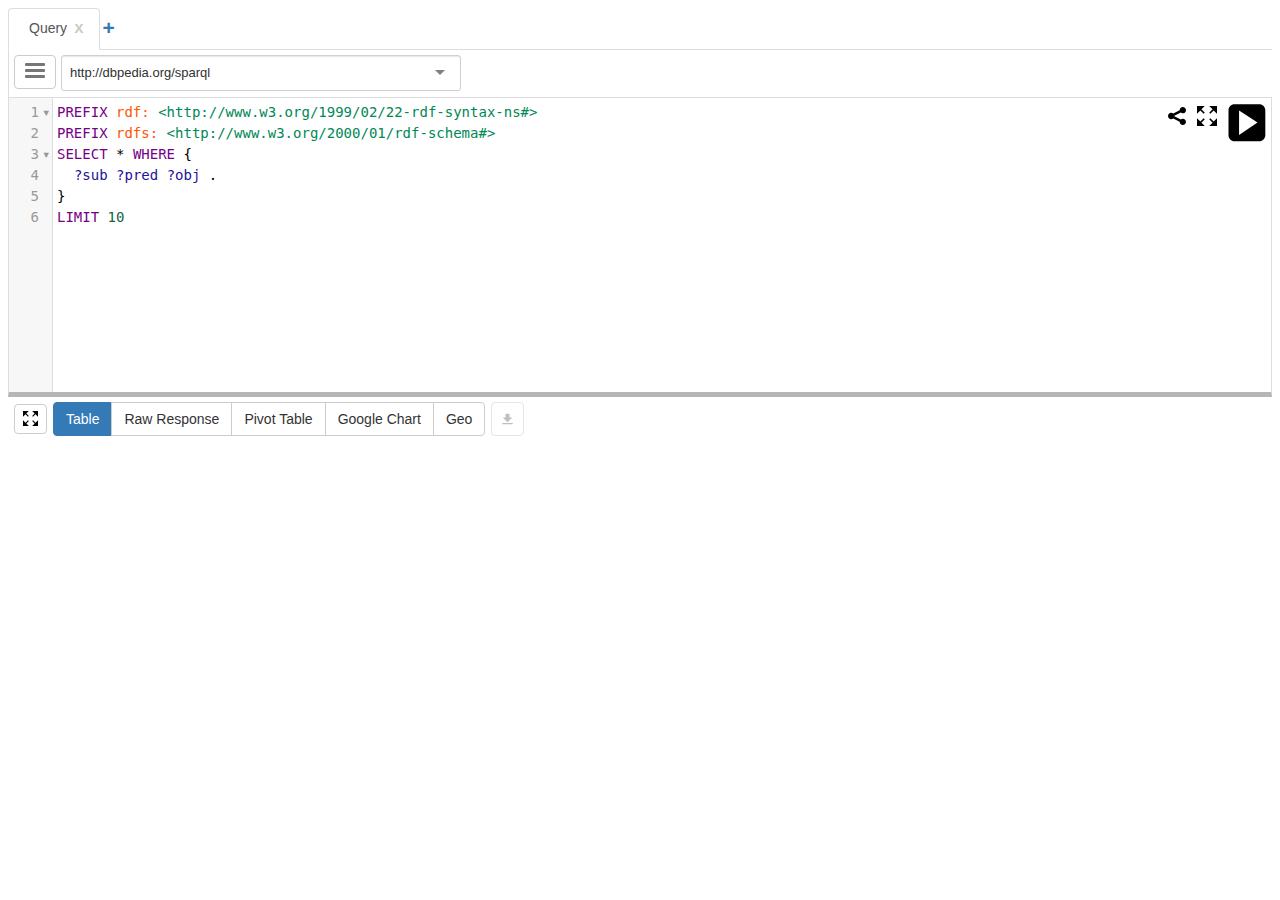
<file: webapp/yasgui/index.html>
<!DOCTYPE html>
<html lang="en">
	<head>
		<meta charset="utf-8">
		<meta http-equiv="X-UA-Compatible" content="IE=edge">
		<meta name="viewport" content="width=device-width, initial-scale=1">
		<title>YASGUI</title>
		<link href='lib/yasgui.min.css' rel='stylesheet' type='text/css'/>
		<style>
/** uncomment this if you'd like to hide the endpoint selector
  .yasgui .endpointText {display:none !important;}
 **/
		</style>
	</head>
	<body>
		<div id='yasgui'></div>
		<script src='lib/yasgui.bundled.min.js'></script>
		<script type="text/javascript">
var yasgui = YASGUI(document.getElementById("yasgui"), {
	//Uncomment below to change the default endpoint
	//Note: If you've already opened the YASGUI page before, you should first clear your
	//local-storage cache before you will see the changes taking effect 
	//yasqe:{sparql:{endpoint:'bla'}}
});
		</script>
	</body>
</html>
</file>
<file: webapp/yasgui/lib/yasgui.min.css>
@charset "UTF-8";.yasgui{position:relative/*! normalize.css v3.0.3 | MIT License | github.com/necolas/normalize.css *//*! Source: https://github.com/h5bp/html5-boilerplate/blob/master/src/css/main.css *//*!
 * jQuery UI Resizable 1.10.4
 * http://jqueryui.com
 *
 * Copyright 2014 jQuery Foundation and other contributors
 * Released under the MIT license.
 * http://jquery.org/license
 */}@-webkit-keyframes spin{100%{-webkit-transform:rotate(360deg)}}.yasgui{font-family:"Helvetica Neue",Helvetica,Arial,sans-serif;font-size:14px;line-height:1.42857;color:#333;background-color:#fff}.yasgui html{font-family:sans-serif;-ms-text-size-adjust:100%;-webkit-text-size-adjust:100%}.yasgui body{margin:0}.yasgui article,.yasgui aside,.yasgui details,.yasgui figcaption,.yasgui figure,.yasgui footer,.yasgui header,.yasgui hgroup,.yasgui main,.yasgui menu,.yasgui nav,.yasgui section,.yasgui summary{display:block}.yasgui audio,.yasgui canvas,.yasgui progress,.yasgui video{display:inline-block;vertical-align:baseline}.yasgui audio:not([controls]){display:none;height:0}.yasgui [hidden],.yasgui template{display:none}.yasgui a{background-color:transparent}.yasgui a:active,.yasgui a:hover{outline:0}.yasgui abbr[title]{border-bottom:1px dotted}.yasgui b,.yasgui strong{font-weight:700}.yasgui dfn{font-style:italic}.yasgui h1{font-size:2em;margin:.67em 0}.yasgui mark{background:#ff0;color:#000}.yasgui small{font-size:80%}.yasgui sub,.yasgui sup{font-size:75%;line-height:0;position:relative;vertical-align:baseline}.yasgui sup{top:-.5em}.yasgui sub{bottom:-.25em}.yasgui img{border:0}.yasgui svg:not(:root){overflow:hidden}.yasgui figure{margin:1em 40px}.yasgui hr{box-sizing:content-box;height:0}.yasgui pre{overflow:auto}.yasgui code,.yasgui kbd,.yasgui pre,.yasgui samp{font-family:monospace,monospace;font-size:1em}.yasgui button,.yasgui input,.yasgui optgroup,.yasgui select,.yasgui textarea{color:inherit;font:inherit;margin:0}.yasgui button{overflow:visible}.yasgui button,.yasgui select{text-transform:none}.yasgui button,.yasgui html input[type=button],.yasgui input[type=reset],.yasgui input[type=submit]{-webkit-appearance:button;cursor:pointer}.yasgui button[disabled],.yasgui html input[disabled]{cursor:default}.yasgui button::-moz-focus-inner,.yasgui input::-moz-focus-inner{border:0;padding:0}.yasgui input{line-height:normal}.yasgui input[type=checkbox],.yasgui input[type=radio]{box-sizing:border-box;padding:0}.yasgui input[type=number]::-webkit-inner-spin-button,.yasgui input[type=number]::-webkit-outer-spin-button{height:auto}.yasgui input[type=search]{-webkit-appearance:textfield;box-sizing:content-box}.yasgui input[type=search]::-webkit-search-cancel-button,.yasgui input[type=search]::-webkit-search-decoration{-webkit-appearance:none}.yasgui fieldset{border:1px solid silver;margin:0 2px;padding:.35em .625em .75em}.yasgui legend{border:0;padding:0}.yasgui textarea{overflow:auto}.yasgui optgroup{font-weight:700}.yasgui table{border-collapse:collapse;border-spacing:0}.yasgui td,.yasgui th{padding:0}@media print{.yasgui *,.yasgui :after,.yasgui :before{background:0 0!important;color:#000!important;box-shadow:none!important;text-shadow:none!important}.yasgui a,.yasgui a:visited{text-decoration:underline}.yasgui a[href]:after{content:" (" attr(href) ")"}.yasgui abbr[title]:after{content:" (" attr(title) ")"}.yasgui a[href^="#"]:after,.yasgui a[href^="javascript:"]:after{content:""}.yasgui blockquote,.yasgui pre{border:1px solid #999;page-break-inside:avoid}.yasgui thead{display:table-header-group}.yasgui img,.yasgui tr{page-break-inside:avoid}.yasgui img{max-width:100%!important}.yasgui h2,.yasgui h3,.yasgui p{orphans:3;widows:3}.yasgui h2,.yasgui h3{page-break-after:avoid}.yasgui .navbar{display:none}.yasgui .btn>.caret,.yasgui .dropup>.btn>.caret{border-top-color:#000!important}.yasgui .label{border:1px solid #000}.yasgui .table{border-collapse:collapse!important}.yasgui .table td,.yasgui .table th{background-color:#fff!important}.yasgui .table-bordered td,.yasgui .table-bordered th{border:1px solid #ddd!important}}.yasgui *{box-sizing:border-box}.yasgui :after,.yasgui :before{box-sizing:border-box}.yasgui html{font-size:10px;-webkit-tap-highlight-color:transparent}.yasgui body{font-family:"Helvetica Neue",Helvetica,Arial,sans-serif;font-size:14px;line-height:1.42857;color:#333;background-color:#fff}.yasgui button,.yasgui input,.yasgui select,.yasgui textarea{font-family:inherit;font-size:inherit;line-height:inherit}.yasgui a{color:#337ab7;text-decoration:none}.yasgui a:focus,.yasgui a:hover{color:#23527c;text-decoration:underline}.yasgui a:focus{outline:5px auto -webkit-focus-ring-color;outline-offset:-2px}.yasgui figure{margin:0}.yasgui img{vertical-align:middle}.yasgui .img-responsive{display:block;max-width:100%;height:auto}.yasgui .img-rounded{border-radius:6px}.yasgui .img-thumbnail{padding:4px;line-height:1.42857;background-color:#fff;border:1px solid #ddd;border-radius:4px;transition:all .2s ease-in-out;display:inline-block;max-width:100%;height:auto}.yasgui .img-circle{border-radius:50%}.yasgui hr{margin-top:20px;margin-bottom:20px;border:0;border-top:1px solid #eee}.yasgui .sr-only{position:absolute;width:1px;height:1px;margin:-1px;padding:0;overflow:hidden;clip:rect(0,0,0,0);border:0}.yasgui .sr-only-focusable:active,.yasgui .sr-only-focusable:focus{position:static;width:auto;height:auto;margin:0;overflow:visible;clip:auto}.yasgui [role=button]{cursor:pointer}.yasgui .h1,.yasgui .h2,.yasgui .h3,.yasgui .h4,.yasgui .h5,.yasgui .h6,.yasgui h1,.yasgui h2,.yasgui h3,.yasgui h4,.yasgui h5,.yasgui h6{font-family:inherit;font-weight:500;line-height:1.1;color:inherit}.yasgui .h1 .small,.yasgui .h1 small,.yasgui .h2 .small,.yasgui .h2 small,.yasgui .h3 .small,.yasgui .h3 small,.yasgui .h4 .small,.yasgui .h4 small,.yasgui .h5 .small,.yasgui .h5 small,.yasgui .h6 .small,.yasgui .h6 small,.yasgui h1 .small,.yasgui h1 small,.yasgui h2 .small,.yasgui h2 small,.yasgui h3 .small,.yasgui h3 small,.yasgui h4 .small,.yasgui h4 small,.yasgui h5 .small,.yasgui h5 small,.yasgui h6 .small,.yasgui h6 small{font-weight:400;line-height:1;color:#777}.yasgui .h1,.yasgui .h2,.yasgui .h3,.yasgui h1,.yasgui h2,.yasgui h3{margin-top:20px;margin-bottom:10px}.yasgui .h1 .small,.yasgui .h1 small,.yasgui .h2 .small,.yasgui .h2 small,.yasgui .h3 .small,.yasgui .h3 small,.yasgui h1 .small,.yasgui h1 small,.yasgui h2 .small,.yasgui h2 small,.yasgui h3 .small,.yasgui h3 small{font-size:65%}.yasgui .h4,.yasgui .h5,.yasgui .h6,.yasgui h4,.yasgui h5,.yasgui h6{margin-top:10px;margin-bottom:10px}.yasgui .h4 .small,.yasgui .h4 small,.yasgui .h5 .small,.yasgui .h5 small,.yasgui .h6 .small,.yasgui .h6 small,.yasgui h4 .small,.yasgui h4 small,.yasgui h5 .small,.yasgui h5 small,.yasgui h6 .small,.yasgui h6 small{font-size:75%}.yasgui .h1,.yasgui h1{font-size:36px}.yasgui .h2,.yasgui h2{font-size:30px}.yasgui .h3,.yasgui h3{font-size:24px}.yasgui .h4,.yasgui h4{font-size:18px}.yasgui .h5,.yasgui h5{font-size:14px}.yasgui .h6,.yasgui h6{font-size:12px}.yasgui p{margin:0 0 10px}.yasgui .lead{margin-bottom:20px;font-size:16px;font-weight:300;line-height:1.4}@media (min-width:768px){.yasgui .lead{font-size:21px}}.yasgui .small,.yasgui small{font-size:85%}.yasgui .mark,.yasgui mark{background-color:#fcf8e3;padding:.2em}.yasgui .text-left{text-align:left}.yasgui .text-right{text-align:right}.yasgui .text-center{text-align:center}.yasgui .text-justify{text-align:justify}.yasgui .text-nowrap{white-space:nowrap}.yasgui .text-lowercase{text-transform:lowercase}.yasgui .initialism,.yasgui .text-uppercase{text-transform:uppercase}.yasgui .text-capitalize{text-transform:capitalize}.yasgui .text-muted{color:#777}.yasgui .text-primary{color:#337ab7}.yasgui a.text-primary:focus,.yasgui a.text-primary:hover{color:#286090}.yasgui .text-success{color:#3c763d}.yasgui a.text-success:focus,.yasgui a.text-success:hover{color:#2b542c}.yasgui .text-info{color:#31708f}.yasgui a.text-info:focus,.yasgui a.text-info:hover{color:#245269}.yasgui .text-warning{color:#8a6d3b}.yasgui a.text-warning:focus,.yasgui a.text-warning:hover{color:#66512c}.yasgui .text-danger{color:#a94442}.yasgui a.text-danger:focus,.yasgui a.text-danger:hover{color:#843534}.yasgui .bg-primary{color:#fff}.yasgui .bg-primary{background-color:#337ab7}.yasgui a.bg-primary:focus,.yasgui a.bg-primary:hover{background-color:#286090}.yasgui .bg-success{background-color:#dff0d8}.yasgui a.bg-success:focus,.yasgui a.bg-success:hover{background-color:#c1e2b3}.yasgui .bg-info{background-color:#d9edf7}.yasgui a.bg-info:focus,.yasgui a.bg-info:hover{background-color:#afd9ee}.yasgui .bg-warning{background-color:#fcf8e3}.yasgui a.bg-warning:focus,.yasgui a.bg-warning:hover{background-color:#f7ecb5}.yasgui .bg-danger{background-color:#f2dede}.yasgui a.bg-danger:focus,.yasgui a.bg-danger:hover{background-color:#e4b9b9}.yasgui .page-header{padding-bottom:9px;margin:40px 0 20px;border-bottom:1px solid #eee}.yasgui ol,.yasgui ul{margin-top:0;margin-bottom:10px}.yasgui ol ol,.yasgui ol ul,.yasgui ul ol,.yasgui ul ul{margin-bottom:0}.yasgui .list-unstyled{padding-left:0;list-style:none}.yasgui .list-inline{padding-left:0;list-style:none;margin-left:-5px}.yasgui .list-inline>li{display:inline-block;padding-left:5px;padding-right:5px}.yasgui dl{margin-top:0;margin-bottom:20px}.yasgui dd,.yasgui dt{line-height:1.42857}.yasgui dt{font-weight:700}.yasgui dd{margin-left:0}.yasgui .dl-horizontal dd:after,.yasgui .dl-horizontal dd:before{content:" ";display:table}.yasgui .dl-horizontal dd:after{clear:both}@media (min-width:768px){.yasgui .dl-horizontal dt{float:left;width:160px;clear:left;text-align:right;overflow:hidden;text-overflow:ellipsis;white-space:nowrap}.yasgui .dl-horizontal dd{margin-left:180px}}.yasgui abbr[data-original-title],.yasgui abbr[title]{cursor:help;border-bottom:1px dotted #777}.yasgui .initialism{font-size:90%}.yasgui blockquote{padding:10px 20px;margin:0 0 20px;font-size:17.5px;border-left:5px solid #eee}.yasgui blockquote ol:last-child,.yasgui blockquote p:last-child,.yasgui blockquote ul:last-child{margin-bottom:0}.yasgui blockquote .small,.yasgui blockquote footer,.yasgui blockquote small{display:block;font-size:80%;line-height:1.42857;color:#777}.yasgui blockquote .small:before,.yasgui blockquote footer:before,.yasgui blockquote small:before{content:'\2014 \00A0'}.yasgui .blockquote-reverse,.yasgui blockquote.pull-right{padding-right:15px;padding-left:0;border-right:5px solid #eee;border-left:0;text-align:right}.yasgui .blockquote-reverse .small:before,.yasgui .blockquote-reverse footer:before,.yasgui .blockquote-reverse small:before,.yasgui blockquote.pull-right .small:before,.yasgui blockquote.pull-right footer:before,.yasgui blockquote.pull-right small:before{content:''}.yasgui .blockquote-reverse .small:after,.yasgui .blockquote-reverse footer:after,.yasgui .blockquote-reverse small:after,.yasgui blockquote.pull-right .small:after,.yasgui blockquote.pull-right footer:after,.yasgui blockquote.pull-right small:after{content:'\00A0 \2014'}.yasgui address{margin-bottom:20px;font-style:normal;line-height:1.42857}.yasgui code,.yasgui kbd,.yasgui pre,.yasgui samp{font-family:Menlo,Monaco,Consolas,"Courier New",monospace}.yasgui code{padding:2px 4px;font-size:90%;color:#c7254e;background-color:#f9f2f4;border-radius:4px}.yasgui kbd{padding:2px 4px;font-size:90%;color:#fff;background-color:#333;border-radius:3px;box-shadow:inset 0 -1px 0 rgba(0,0,0,.25)}.yasgui kbd kbd{padding:0;font-size:100%;font-weight:700;box-shadow:none}.yasgui pre{display:block;padding:9.5px;margin:0 0 10px;font-size:13px;line-height:1.42857;word-break:break-all;word-wrap:break-word;color:#333;background-color:#f5f5f5;border:1px solid #ccc;border-radius:4px}.yasgui pre code{padding:0;font-size:inherit;color:inherit;white-space:pre-wrap;background-color:transparent;border-radius:0}.yasgui .pre-scrollable{max-height:340px;overflow-y:scroll}.yasgui .container{margin-right:auto;margin-left:auto;padding-left:15px;padding-right:15px}.yasgui .container:after,.yasgui .container:before{content:" ";display:table}.yasgui .container:after{clear:both}@media (min-width:768px){.yasgui .container{width:750px}}@media (min-width:992px){.yasgui .container{width:970px}}@media (min-width:1200px){.yasgui .container{width:1170px}}.yasgui .container-fluid{margin-right:auto;margin-left:auto;padding-left:15px;padding-right:15px}.yasgui .container-fluid:after,.yasgui .container-fluid:before{content:" ";display:table}.yasgui .container-fluid:after{clear:both}.yasgui .row{margin-left:-15px;margin-right:-15px}.yasgui .row:after,.yasgui .row:before{content:" ";display:table}.yasgui .row:after{clear:both}.yasgui .col-lg-1,.yasgui .col-lg-10,.yasgui .col-lg-11,.yasgui .col-lg-12,.yasgui .col-lg-2,.yasgui .col-lg-3,.yasgui .col-lg-4,.yasgui .col-lg-5,.yasgui .col-lg-6,.yasgui .col-lg-7,.yasgui .col-lg-8,.yasgui .col-lg-9,.yasgui .col-md-1,.yasgui .col-md-10,.yasgui .col-md-11,.yasgui .col-md-12,.yasgui .col-md-2,.yasgui .col-md-3,.yasgui .col-md-4,.yasgui .col-md-5,.yasgui .col-md-6,.yasgui .col-md-7,.yasgui .col-md-8,.yasgui .col-md-9,.yasgui .col-sm-1,.yasgui .col-sm-10,.yasgui .col-sm-11,.yasgui .col-sm-12,.yasgui .col-sm-2,.yasgui .col-sm-3,.yasgui .col-sm-4,.yasgui .col-sm-5,.yasgui .col-sm-6,.yasgui .col-sm-7,.yasgui .col-sm-8,.yasgui .col-sm-9,.yasgui .col-xs-1,.yasgui .col-xs-10,.yasgui .col-xs-11,.yasgui .col-xs-12,.yasgui .col-xs-2,.yasgui .col-xs-3,.yasgui .col-xs-4,.yasgui .col-xs-5,.yasgui .col-xs-6,.yasgui .col-xs-7,.yasgui .col-xs-8,.yasgui .col-xs-9{position:relative;min-height:1px;padding-left:15px;padding-right:15px}.yasgui .col-xs-1,.yasgui .col-xs-10,.yasgui .col-xs-11,.yasgui .col-xs-12,.yasgui .col-xs-2,.yasgui .col-xs-3,.yasgui .col-xs-4,.yasgui .col-xs-5,.yasgui .col-xs-6,.yasgui .col-xs-7,.yasgui .col-xs-8,.yasgui .col-xs-9{float:left}.yasgui .col-xs-1{width:8.33333%}.yasgui .col-xs-2{width:16.66667%}.yasgui .col-xs-3{width:25%}.yasgui .col-xs-4{width:33.33333%}.yasgui .col-xs-5{width:41.66667%}.yasgui .col-xs-6{width:50%}.yasgui .col-xs-7{width:58.33333%}.yasgui .col-xs-8{width:66.66667%}.yasgui .col-xs-9{width:75%}.yasgui .col-xs-10{width:83.33333%}.yasgui .col-xs-11{width:91.66667%}.yasgui .col-xs-12{width:100%}.yasgui .col-xs-pull-0{right:auto}.yasgui .col-xs-pull-1{right:8.33333%}.yasgui .col-xs-pull-2{right:16.66667%}.yasgui .col-xs-pull-3{right:25%}.yasgui .col-xs-pull-4{right:33.33333%}.yasgui .col-xs-pull-5{right:41.66667%}.yasgui .col-xs-pull-6{right:50%}.yasgui .col-xs-pull-7{right:58.33333%}.yasgui .col-xs-pull-8{right:66.66667%}.yasgui .col-xs-pull-9{right:75%}.yasgui .col-xs-pull-10{right:83.33333%}.yasgui .col-xs-pull-11{right:91.66667%}.yasgui .col-xs-pull-12{right:100%}.yasgui .col-xs-push-0{left:auto}.yasgui .col-xs-push-1{left:8.33333%}.yasgui .col-xs-push-2{left:16.66667%}.yasgui .col-xs-push-3{left:25%}.yasgui .col-xs-push-4{left:33.33333%}.yasgui .col-xs-push-5{left:41.66667%}.yasgui .col-xs-push-6{left:50%}.yasgui .col-xs-push-7{left:58.33333%}.yasgui .col-xs-push-8{left:66.66667%}.yasgui .col-xs-push-9{left:75%}.yasgui .col-xs-push-10{left:83.33333%}.yasgui .col-xs-push-11{left:91.66667%}.yasgui .col-xs-push-12{left:100%}.yasgui .col-xs-offset-0{margin-left:0}.yasgui .col-xs-offset-1{margin-left:8.33333%}.yasgui .col-xs-offset-2{margin-left:16.66667%}.yasgui .col-xs-offset-3{margin-left:25%}.yasgui .col-xs-offset-4{margin-left:33.33333%}.yasgui .col-xs-offset-5{margin-left:41.66667%}.yasgui .col-xs-offset-6{margin-left:50%}.yasgui .col-xs-offset-7{margin-left:58.33333%}.yasgui .col-xs-offset-8{margin-left:66.66667%}.yasgui .col-xs-offset-9{margin-left:75%}.yasgui .col-xs-offset-10{margin-left:83.33333%}.yasgui .col-xs-offset-11{margin-left:91.66667%}.yasgui .col-xs-offset-12{margin-left:100%}@media (min-width:768px){.yasgui .col-sm-1,.yasgui .col-sm-10,.yasgui .col-sm-11,.yasgui .col-sm-12,.yasgui .col-sm-2,.yasgui .col-sm-3,.yasgui .col-sm-4,.yasgui .col-sm-5,.yasgui .col-sm-6,.yasgui .col-sm-7,.yasgui .col-sm-8,.yasgui .col-sm-9{float:left}.yasgui .col-sm-1{width:8.33333%}.yasgui .col-sm-2{width:16.66667%}.yasgui .col-sm-3{width:25%}.yasgui .col-sm-4{width:33.33333%}.yasgui .col-sm-5{width:41.66667%}.yasgui .col-sm-6{width:50%}.yasgui .col-sm-7{width:58.33333%}.yasgui .col-sm-8{width:66.66667%}.yasgui .col-sm-9{width:75%}.yasgui .col-sm-10{width:83.33333%}.yasgui .col-sm-11{width:91.66667%}.yasgui .col-sm-12{width:100%}.yasgui .col-sm-pull-0{right:auto}.yasgui .col-sm-pull-1{right:8.33333%}.yasgui .col-sm-pull-2{right:16.66667%}.yasgui .col-sm-pull-3{right:25%}.yasgui .col-sm-pull-4{right:33.33333%}.yasgui .col-sm-pull-5{right:41.66667%}.yasgui .col-sm-pull-6{right:50%}.yasgui .col-sm-pull-7{right:58.33333%}.yasgui .col-sm-pull-8{right:66.66667%}.yasgui .col-sm-pull-9{right:75%}.yasgui .col-sm-pull-10{right:83.33333%}.yasgui .col-sm-pull-11{right:91.66667%}.yasgui .col-sm-pull-12{right:100%}.yasgui .col-sm-push-0{left:auto}.yasgui .col-sm-push-1{left:8.33333%}.yasgui .col-sm-push-2{left:16.66667%}.yasgui .col-sm-push-3{left:25%}.yasgui .col-sm-push-4{left:33.33333%}.yasgui .col-sm-push-5{left:41.66667%}.yasgui .col-sm-push-6{left:50%}.yasgui .col-sm-push-7{left:58.33333%}.yasgui .col-sm-push-8{left:66.66667%}.yasgui .col-sm-push-9{left:75%}.yasgui .col-sm-push-10{left:83.33333%}.yasgui .col-sm-push-11{left:91.66667%}.yasgui .col-sm-push-12{left:100%}.yasgui .col-sm-offset-0{margin-left:0}.yasgui .col-sm-offset-1{margin-left:8.33333%}.yasgui .col-sm-offset-2{margin-left:16.66667%}.yasgui .col-sm-offset-3{margin-left:25%}.yasgui .col-sm-offset-4{margin-left:33.33333%}.yasgui .col-sm-offset-5{margin-left:41.66667%}.yasgui .col-sm-offset-6{margin-left:50%}.yasgui .col-sm-offset-7{margin-left:58.33333%}.yasgui .col-sm-offset-8{margin-left:66.66667%}.yasgui .col-sm-offset-9{margin-left:75%}.yasgui .col-sm-offset-10{margin-left:83.33333%}.yasgui .col-sm-offset-11{margin-left:91.66667%}.yasgui .col-sm-offset-12{margin-left:100%}}@media (min-width:992px){.yasgui .col-md-1,.yasgui .col-md-10,.yasgui .col-md-11,.yasgui .col-md-12,.yasgui .col-md-2,.yasgui .col-md-3,.yasgui .col-md-4,.yasgui .col-md-5,.yasgui .col-md-6,.yasgui .col-md-7,.yasgui .col-md-8,.yasgui .col-md-9{float:left}.yasgui .col-md-1{width:8.33333%}.yasgui .col-md-2{width:16.66667%}.yasgui .col-md-3{width:25%}.yasgui .col-md-4{width:33.33333%}.yasgui .col-md-5{width:41.66667%}.yasgui .col-md-6{width:50%}.yasgui .col-md-7{width:58.33333%}.yasgui .col-md-8{width:66.66667%}.yasgui .col-md-9{width:75%}.yasgui .col-md-10{width:83.33333%}.yasgui .col-md-11{width:91.66667%}.yasgui .col-md-12{width:100%}.yasgui .col-md-pull-0{right:auto}.yasgui .col-md-pull-1{right:8.33333%}.yasgui .col-md-pull-2{right:16.66667%}.yasgui .col-md-pull-3{right:25%}.yasgui .col-md-pull-4{right:33.33333%}.yasgui .col-md-pull-5{right:41.66667%}.yasgui .col-md-pull-6{right:50%}.yasgui .col-md-pull-7{right:58.33333%}.yasgui .col-md-pull-8{right:66.66667%}.yasgui .col-md-pull-9{right:75%}.yasgui .col-md-pull-10{right:83.33333%}.yasgui .col-md-pull-11{right:91.66667%}.yasgui .col-md-pull-12{right:100%}.yasgui .col-md-push-0{left:auto}.yasgui .col-md-push-1{left:8.33333%}.yasgui .col-md-push-2{left:16.66667%}.yasgui .col-md-push-3{left:25%}.yasgui .col-md-push-4{left:33.33333%}.yasgui .col-md-push-5{left:41.66667%}.yasgui .col-md-push-6{left:50%}.yasgui .col-md-push-7{left:58.33333%}.yasgui .col-md-push-8{left:66.66667%}.yasgui .col-md-push-9{left:75%}.yasgui .col-md-push-10{left:83.33333%}.yasgui .col-md-push-11{left:91.66667%}.yasgui .col-md-push-12{left:100%}.yasgui .col-md-offset-0{margin-left:0}.yasgui .col-md-offset-1{margin-left:8.33333%}.yasgui .col-md-offset-2{margin-left:16.66667%}.yasgui .col-md-offset-3{margin-left:25%}.yasgui .col-md-offset-4{margin-left:33.33333%}.yasgui .col-md-offset-5{margin-left:41.66667%}.yasgui .col-md-offset-6{margin-left:50%}.yasgui .col-md-offset-7{margin-left:58.33333%}.yasgui .col-md-offset-8{margin-left:66.66667%}.yasgui .col-md-offset-9{margin-left:75%}.yasgui .col-md-offset-10{margin-left:83.33333%}.yasgui .col-md-offset-11{margin-left:91.66667%}.yasgui .col-md-offset-12{margin-left:100%}}@media (min-width:1200px){.yasgui .col-lg-1,.yasgui .col-lg-10,.yasgui .col-lg-11,.yasgui .col-lg-12,.yasgui .col-lg-2,.yasgui .col-lg-3,.yasgui .col-lg-4,.yasgui .col-lg-5,.yasgui .col-lg-6,.yasgui .col-lg-7,.yasgui .col-lg-8,.yasgui .col-lg-9{float:left}.yasgui .col-lg-1{width:8.33333%}.yasgui .col-lg-2{width:16.66667%}.yasgui .col-lg-3{width:25%}.yasgui .col-lg-4{width:33.33333%}.yasgui .col-lg-5{width:41.66667%}.yasgui .col-lg-6{width:50%}.yasgui .col-lg-7{width:58.33333%}.yasgui .col-lg-8{width:66.66667%}.yasgui .col-lg-9{width:75%}.yasgui .col-lg-10{width:83.33333%}.yasgui .col-lg-11{width:91.66667%}.yasgui .col-lg-12{width:100%}.yasgui .col-lg-pull-0{right:auto}.yasgui .col-lg-pull-1{right:8.33333%}.yasgui .col-lg-pull-2{right:16.66667%}.yasgui .col-lg-pull-3{right:25%}.yasgui .col-lg-pull-4{right:33.33333%}.yasgui .col-lg-pull-5{right:41.66667%}.yasgui .col-lg-pull-6{right:50%}.yasgui .col-lg-pull-7{right:58.33333%}.yasgui .col-lg-pull-8{right:66.66667%}.yasgui .col-lg-pull-9{right:75%}.yasgui .col-lg-pull-10{right:83.33333%}.yasgui .col-lg-pull-11{right:91.66667%}.yasgui .col-lg-pull-12{right:100%}.yasgui .col-lg-push-0{left:auto}.yasgui .col-lg-push-1{left:8.33333%}.yasgui .col-lg-push-2{left:16.66667%}.yasgui .col-lg-push-3{left:25%}.yasgui .col-lg-push-4{left:33.33333%}.yasgui .col-lg-push-5{left:41.66667%}.yasgui .col-lg-push-6{left:50%}.yasgui .col-lg-push-7{left:58.33333%}.yasgui .col-lg-push-8{left:66.66667%}.yasgui .col-lg-push-9{left:75%}.yasgui .col-lg-push-10{left:83.33333%}.yasgui .col-lg-push-11{left:91.66667%}.yasgui .col-lg-push-12{left:100%}.yasgui .col-lg-offset-0{margin-left:0}.yasgui .col-lg-offset-1{margin-left:8.33333%}.yasgui .col-lg-offset-2{margin-left:16.66667%}.yasgui .col-lg-offset-3{margin-left:25%}.yasgui .col-lg-offset-4{margin-left:33.33333%}.yasgui .col-lg-offset-5{margin-left:41.66667%}.yasgui .col-lg-offset-6{margin-left:50%}.yasgui .col-lg-offset-7{margin-left:58.33333%}.yasgui .col-lg-offset-8{margin-left:66.66667%}.yasgui .col-lg-offset-9{margin-left:75%}.yasgui .col-lg-offset-10{margin-left:83.33333%}.yasgui .col-lg-offset-11{margin-left:91.66667%}.yasgui .col-lg-offset-12{margin-left:100%}}.yasgui table{background-color:transparent}.yasgui caption{padding-top:8px;padding-bottom:8px;color:#777;text-align:left}.yasgui th{text-align:left}.yasgui .table{width:100%;max-width:100%;margin-bottom:20px}.yasgui .table>tbody>tr>td,.yasgui .table>tbody>tr>th,.yasgui .table>tfoot>tr>td,.yasgui .table>tfoot>tr>th,.yasgui .table>thead>tr>td,.yasgui .table>thead>tr>th{padding:8px;line-height:1.42857;vertical-align:top;border-top:1px solid #ddd}.yasgui .table>thead>tr>th{vertical-align:bottom;border-bottom:2px solid #ddd}.yasgui .table>caption+thead>tr:first-child>td,.yasgui .table>caption+thead>tr:first-child>th,.yasgui .table>colgroup+thead>tr:first-child>td,.yasgui .table>colgroup+thead>tr:first-child>th,.yasgui .table>thead:first-child>tr:first-child>td,.yasgui .table>thead:first-child>tr:first-child>th{border-top:0}.yasgui .table>tbody+tbody{border-top:2px solid #ddd}.yasgui .table .table{background-color:#fff}.yasgui .table-condensed>tbody>tr>td,.yasgui .table-condensed>tbody>tr>th,.yasgui .table-condensed>tfoot>tr>td,.yasgui .table-condensed>tfoot>tr>th,.yasgui .table-condensed>thead>tr>td,.yasgui .table-condensed>thead>tr>th{padding:5px}.yasgui .table-bordered{border:1px solid #ddd}.yasgui .table-bordered>tbody>tr>td,.yasgui .table-bordered>tbody>tr>th,.yasgui .table-bordered>tfoot>tr>td,.yasgui .table-bordered>tfoot>tr>th,.yasgui .table-bordered>thead>tr>td,.yasgui .table-bordered>thead>tr>th{border:1px solid #ddd}.yasgui .table-bordered>thead>tr>td,.yasgui .table-bordered>thead>tr>th{border-bottom-width:2px}.yasgui .table-striped>tbody>tr:nth-of-type(odd){background-color:#f9f9f9}.yasgui .table-hover>tbody>tr:hover{background-color:#f5f5f5}.yasgui table col[class*=col-]{position:static;float:none;display:table-column}.yasgui table td[class*=col-],.yasgui table th[class*=col-]{position:static;float:none;display:table-cell}.yasgui .table>tbody>tr.active>td,.yasgui .table>tbody>tr.active>th,.yasgui .table>tbody>tr>td.active,.yasgui .table>tbody>tr>th.active,.yasgui .table>tfoot>tr.active>td,.yasgui .table>tfoot>tr.active>th,.yasgui .table>tfoot>tr>td.active,.yasgui .table>tfoot>tr>th.active,.yasgui .table>thead>tr.active>td,.yasgui .table>thead>tr.active>th,.yasgui .table>thead>tr>td.active,.yasgui .table>thead>tr>th.active{background-color:#f5f5f5}.yasgui .table-hover>tbody>tr.active:hover>td,.yasgui .table-hover>tbody>tr.active:hover>th,.yasgui .table-hover>tbody>tr:hover>.active,.yasgui .table-hover>tbody>tr>td.active:hover,.yasgui .table-hover>tbody>tr>th.active:hover{background-color:#e8e8e8}.yasgui .table>tbody>tr.success>td,.yasgui .table>tbody>tr.success>th,.yasgui .table>tbody>tr>td.success,.yasgui .table>tbody>tr>th.success,.yasgui .table>tfoot>tr.success>td,.yasgui .table>tfoot>tr.success>th,.yasgui .table>tfoot>tr>td.success,.yasgui .table>tfoot>tr>th.success,.yasgui .table>thead>tr.success>td,.yasgui .table>thead>tr.success>th,.yasgui .table>thead>tr>td.success,.yasgui .table>thead>tr>th.success{background-color:#dff0d8}.yasgui .table-hover>tbody>tr.success:hover>td,.yasgui .table-hover>tbody>tr.success:hover>th,.yasgui .table-hover>tbody>tr:hover>.success,.yasgui .table-hover>tbody>tr>td.success:hover,.yasgui .table-hover>tbody>tr>th.success:hover{background-color:#d0e9c6}.yasgui .table>tbody>tr.info>td,.yasgui .table>tbody>tr.info>th,.yasgui .table>tbody>tr>td.info,.yasgui .table>tbody>tr>th.info,.yasgui .table>tfoot>tr.info>td,.yasgui .table>tfoot>tr.info>th,.yasgui .table>tfoot>tr>td.info,.yasgui .table>tfoot>tr>th.info,.yasgui .table>thead>tr.info>td,.yasgui .table>thead>tr.info>th,.yasgui .table>thead>tr>td.info,.yasgui .table>thead>tr>th.info{background-color:#d9edf7}.yasgui .table-hover>tbody>tr.info:hover>td,.yasgui .table-hover>tbody>tr.info:hover>th,.yasgui .table-hover>tbody>tr:hover>.info,.yasgui .table-hover>tbody>tr>td.info:hover,.yasgui .table-hover>tbody>tr>th.info:hover{background-color:#c4e3f3}.yasgui .table>tbody>tr.warning>td,.yasgui .table>tbody>tr.warning>th,.yasgui .table>tbody>tr>td.warning,.yasgui .table>tbody>tr>th.warning,.yasgui .table>tfoot>tr.warning>td,.yasgui .table>tfoot>tr.warning>th,.yasgui .table>tfoot>tr>td.warning,.yasgui .table>tfoot>tr>th.warning,.yasgui .table>thead>tr.warning>td,.yasgui .table>thead>tr.warning>th,.yasgui .table>thead>tr>td.warning,.yasgui .table>thead>tr>th.warning{background-color:#fcf8e3}.yasgui .table-hover>tbody>tr.warning:hover>td,.yasgui .table-hover>tbody>tr.warning:hover>th,.yasgui .table-hover>tbody>tr:hover>.warning,.yasgui .table-hover>tbody>tr>td.warning:hover,.yasgui .table-hover>tbody>tr>th.warning:hover{background-color:#faf2cc}.yasgui .table>tbody>tr.danger>td,.yasgui .table>tbody>tr.danger>th,.yasgui .table>tbody>tr>td.danger,.yasgui .table>tbody>tr>th.danger,.yasgui .table>tfoot>tr.danger>td,.yasgui .table>tfoot>tr.danger>th,.yasgui .table>tfoot>tr>td.danger,.yasgui .table>tfoot>tr>th.danger,.yasgui .table>thead>tr.danger>td,.yasgui .table>thead>tr.danger>th,.yasgui .table>thead>tr>td.danger,.yasgui .table>thead>tr>th.danger{background-color:#f2dede}.yasgui .table-hover>tbody>tr.danger:hover>td,.yasgui .table-hover>tbody>tr.danger:hover>th,.yasgui .table-hover>tbody>tr:hover>.danger,.yasgui .table-hover>tbody>tr>td.danger:hover,.yasgui .table-hover>tbody>tr>th.danger:hover{background-color:#ebcccc}.yasgui .table-responsive{overflow-x:auto;min-height:.01%}@media screen and (max-width:767px){.yasgui .table-responsive{width:100%;margin-bottom:15px;overflow-y:hidden;-ms-overflow-style:-ms-autohiding-scrollbar;border:1px solid #ddd}.yasgui .table-responsive>.table{margin-bottom:0}.yasgui .table-responsive>.table>tbody>tr>td,.yasgui .table-responsive>.table>tbody>tr>th,.yasgui .table-responsive>.table>tfoot>tr>td,.yasgui .table-responsive>.table>tfoot>tr>th,.yasgui .table-responsive>.table>thead>tr>td,.yasgui .table-responsive>.table>thead>tr>th{white-space:nowrap}.yasgui .table-responsive>.table-bordered{border:0}.yasgui .table-responsive>.table-bordered>tbody>tr>td:first-child,.yasgui .table-responsive>.table-bordered>tbody>tr>th:first-child,.yasgui .table-responsive>.table-bordered>tfoot>tr>td:first-child,.yasgui .table-responsive>.table-bordered>tfoot>tr>th:first-child,.yasgui .table-responsive>.table-bordered>thead>tr>td:first-child,.yasgui .table-responsive>.table-bordered>thead>tr>th:first-child{border-left:0}.yasgui .table-responsive>.table-bordered>tbody>tr>td:last-child,.yasgui .table-responsive>.table-bordered>tbody>tr>th:last-child,.yasgui .table-responsive>.table-bordered>tfoot>tr>td:last-child,.yasgui .table-responsive>.table-bordered>tfoot>tr>th:last-child,.yasgui .table-responsive>.table-bordered>thead>tr>td:last-child,.yasgui .table-responsive>.table-bordered>thead>tr>th:last-child{border-right:0}.yasgui .table-responsive>.table-bordered>tbody>tr:last-child>td,.yasgui .table-responsive>.table-bordered>tbody>tr:last-child>th,.yasgui .table-responsive>.table-bordered>tfoot>tr:last-child>td,.yasgui .table-responsive>.table-bordered>tfoot>tr:last-child>th{border-bottom:0}}.yasgui fieldset{padding:0;margin:0;border:0;min-width:0}.yasgui legend{display:block;width:100%;padding:0;margin-bottom:20px;font-size:21px;line-height:inherit;color:#333;border:0;border-bottom:1px solid #e5e5e5}.yasgui label{display:inline-block;max-width:100%;margin-bottom:5px;font-weight:700}.yasgui input[type=search]{box-sizing:border-box}.yasgui input[type=checkbox],.yasgui input[type=radio]{margin:4px 0 0;line-height:normal}.yasgui input[type=file]{display:block}.yasgui input[type=range]{display:block;width:100%}.yasgui select[multiple],.yasgui select[size]{height:auto}.yasgui input[type=checkbox]:focus,.yasgui input[type=file]:focus,.yasgui input[type=radio]:focus{outline:5px auto -webkit-focus-ring-color;outline-offset:-2px}.yasgui output{display:block;padding-top:7px;font-size:14px;line-height:1.42857;color:#555}.yasgui .form-control{display:block;width:100%;height:34px;padding:6px 12px;font-size:14px;line-height:1.42857;color:#555;background-color:#fff;background-image:none;border:1px solid #ccc;border-radius:4px;box-shadow:inset 0 1px 1px rgba(0,0,0,.075);transition:border-color ease-in-out .15s,box-shadow ease-in-out .15s}.yasgui .form-control:focus{border-color:#66afe9;outline:0;box-shadow:inset 0 1px 1px rgba(0,0,0,.075),0 0 8px rgba(102,175,233,.6)}.yasgui .form-control::-moz-placeholder{color:#999;opacity:1}.yasgui .form-control:-ms-input-placeholder{color:#999}.yasgui .form-control::-webkit-input-placeholder{color:#999}.yasgui .form-control::-ms-expand{border:0;background-color:transparent}.yasgui .form-control[disabled],.yasgui .form-control[readonly],fieldset[disabled] .yasgui .form-control{background-color:#eee;opacity:1}.yasgui .form-control[disabled],fieldset[disabled] .yasgui .form-control{cursor:not-allowed}.yasgui textarea.form-control{height:auto}.yasgui input[type=search]{-webkit-appearance:none}@media screen and (-webkit-min-device-pixel-ratio:0){.yasgui input[type=date].form-control,.yasgui input[type=datetime-local].form-control,.yasgui input[type=month].form-control,.yasgui input[type=time].form-control{line-height:34px}.input-group-sm .yasgui input[type=date],.input-group-sm .yasgui input[type=datetime-local],.input-group-sm .yasgui input[type=month],.input-group-sm .yasgui input[type=time],.yasgui .input-group-sm>.input-group-btn>input[type=date].btn,.yasgui .input-group-sm>.input-group-btn>input[type=datetime-local].btn,.yasgui .input-group-sm>.input-group-btn>input[type=month].btn,.yasgui .input-group-sm>.input-group-btn>input[type=time].btn,.yasgui .input-group-sm>input[type=date].form-control,.yasgui .input-group-sm>input[type=date].input-group-addon,.yasgui .input-group-sm>input[type=datetime-local].form-control,.yasgui .input-group-sm>input[type=datetime-local].input-group-addon,.yasgui .input-group-sm>input[type=month].form-control,.yasgui .input-group-sm>input[type=month].input-group-addon,.yasgui .input-group-sm>input[type=time].form-control,.yasgui .input-group-sm>input[type=time].input-group-addon,.yasgui input[type=date].input-sm,.yasgui input[type=datetime-local].input-sm,.yasgui input[type=month].input-sm,.yasgui input[type=time].input-sm{line-height:30px}.input-group-lg .yasgui input[type=date],.input-group-lg .yasgui input[type=datetime-local],.input-group-lg .yasgui input[type=month],.input-group-lg .yasgui input[type=time],.yasgui .input-group-lg>.input-group-btn>input[type=date].btn,.yasgui .input-group-lg>.input-group-btn>input[type=datetime-local].btn,.yasgui .input-group-lg>.input-group-btn>input[type=month].btn,.yasgui .input-group-lg>.input-group-btn>input[type=time].btn,.yasgui .input-group-lg>input[type=date].form-control,.yasgui .input-group-lg>input[type=date].input-group-addon,.yasgui .input-group-lg>input[type=datetime-local].form-control,.yasgui .input-group-lg>input[type=datetime-local].input-group-addon,.yasgui .input-group-lg>input[type=month].form-control,.yasgui .input-group-lg>input[type=month].input-group-addon,.yasgui .input-group-lg>input[type=time].form-control,.yasgui .input-group-lg>input[type=time].input-group-addon,.yasgui input[type=date].input-lg,.yasgui input[type=datetime-local].input-lg,.yasgui input[type=month].input-lg,.yasgui input[type=time].input-lg{line-height:46px}}.yasgui .form-group{margin-bottom:15px}.yasgui .checkbox,.yasgui .radio{position:relative;display:block;margin-top:10px;margin-bottom:10px}.yasgui .checkbox label,.yasgui .radio label{min-height:20px;padding-left:20px;margin-bottom:0;font-weight:400;cursor:pointer}.yasgui .checkbox input[type=checkbox],.yasgui .checkbox-inline input[type=checkbox],.yasgui .radio input[type=radio],.yasgui .radio-inline input[type=radio]{position:absolute;margin-left:-20px}.yasgui .checkbox+.checkbox,.yasgui .radio+.radio{margin-top:-5px}.yasgui .checkbox-inline,.yasgui .radio-inline{position:relative;display:inline-block;padding-left:20px;margin-bottom:0;vertical-align:middle;font-weight:400;cursor:pointer}.yasgui .checkbox-inline+.checkbox-inline,.yasgui .radio-inline+.radio-inline{margin-top:0;margin-left:10px}.yasgui input[type=checkbox].disabled,.yasgui input[type=checkbox][disabled],.yasgui input[type=radio].disabled,.yasgui input[type=radio][disabled],fieldset[disabled] .yasgui input[type=checkbox],fieldset[disabled] .yasgui input[type=radio]{cursor:not-allowed}.yasgui .checkbox-inline.disabled,.yasgui .radio-inline.disabled,fieldset[disabled] .yasgui .checkbox-inline,fieldset[disabled] .yasgui .radio-inline{cursor:not-allowed}.yasgui .checkbox.disabled label,.yasgui .radio.disabled label,fieldset[disabled] .yasgui .checkbox label,fieldset[disabled] .yasgui .radio label{cursor:not-allowed}.yasgui .form-control-static{padding-top:7px;padding-bottom:7px;margin-bottom:0;min-height:34px}.yasgui .form-control-static.input-lg,.yasgui .form-control-static.input-sm,.yasgui .input-group-lg>.form-control-static.form-control,.yasgui .input-group-lg>.form-control-static.input-group-addon,.yasgui .input-group-lg>.input-group-btn>.form-control-static.btn,.yasgui .input-group-sm>.form-control-static.form-control,.yasgui .input-group-sm>.form-control-static.input-group-addon,.yasgui .input-group-sm>.input-group-btn>.form-control-static.btn{padding-left:0;padding-right:0}.yasgui .input-group-sm>.form-control,.yasgui .input-group-sm>.input-group-addon,.yasgui .input-group-sm>.input-group-btn>.btn,.yasgui .input-sm{height:30px;padding:5px 10px;font-size:12px;line-height:1.5;border-radius:3px}.yasgui .input-group-sm>.input-group-btn>select.btn,.yasgui .input-group-sm>select.form-control,.yasgui .input-group-sm>select.input-group-addon,.yasgui select.input-sm{height:30px;line-height:30px}.yasgui .input-group-sm>.input-group-btn>select[multiple].btn,.yasgui .input-group-sm>.input-group-btn>textarea.btn,.yasgui .input-group-sm>select[multiple].form-control,.yasgui .input-group-sm>select[multiple].input-group-addon,.yasgui .input-group-sm>textarea.form-control,.yasgui .input-group-sm>textarea.input-group-addon,.yasgui select[multiple].input-sm,.yasgui textarea.input-sm{height:auto}.yasgui .form-group-sm .form-control{height:30px;padding:5px 10px;font-size:12px;line-height:1.5;border-radius:3px}.yasgui .form-group-sm select.form-control{height:30px;line-height:30px}.yasgui .form-group-sm select[multiple].form-control,.yasgui .form-group-sm textarea.form-control{height:auto}.yasgui .form-group-sm .form-control-static{height:30px;min-height:32px;padding:6px 10px;font-size:12px;line-height:1.5}.yasgui .input-group-lg>.form-control,.yasgui .input-group-lg>.input-group-addon,.yasgui .input-group-lg>.input-group-btn>.btn,.yasgui .input-lg{height:46px;padding:10px 16px;font-size:18px;line-height:1.33333;border-radius:6px}.yasgui .input-group-lg>.input-group-btn>select.btn,.yasgui .input-group-lg>select.form-control,.yasgui .input-group-lg>select.input-group-addon,.yasgui select.input-lg{height:46px;line-height:46px}.yasgui .input-group-lg>.input-group-btn>select[multiple].btn,.yasgui .input-group-lg>.input-group-btn>textarea.btn,.yasgui .input-group-lg>select[multiple].form-control,.yasgui .input-group-lg>select[multiple].input-group-addon,.yasgui .input-group-lg>textarea.form-control,.yasgui .input-group-lg>textarea.input-group-addon,.yasgui select[multiple].input-lg,.yasgui textarea.input-lg{height:auto}.yasgui .form-group-lg .form-control{height:46px;padding:10px 16px;font-size:18px;line-height:1.33333;border-radius:6px}.yasgui .form-group-lg select.form-control{height:46px;line-height:46px}.yasgui .form-group-lg select[multiple].form-control,.yasgui .form-group-lg textarea.form-control{height:auto}.yasgui .form-group-lg .form-control-static{height:46px;min-height:38px;padding:11px 16px;font-size:18px;line-height:1.33333}.yasgui .has-feedback{position:relative}.yasgui .has-feedback .form-control{padding-right:42.5px}.yasgui .form-control-feedback{position:absolute;top:0;right:0;z-index:2;display:block;width:34px;height:34px;line-height:34px;text-align:center;pointer-events:none}.yasgui .form-group-lg .form-control+.form-control-feedback,.yasgui .input-group-lg+.form-control-feedback,.yasgui .input-group-lg>.form-control+.form-control-feedback,.yasgui .input-group-lg>.input-group-addon+.form-control-feedback,.yasgui .input-group-lg>.input-group-btn>.btn+.form-control-feedback,.yasgui .input-lg+.form-control-feedback{width:46px;height:46px;line-height:46px}.yasgui .form-group-sm .form-control+.form-control-feedback,.yasgui .input-group-sm+.form-control-feedback,.yasgui .input-group-sm>.form-control+.form-control-feedback,.yasgui .input-group-sm>.input-group-addon+.form-control-feedback,.yasgui .input-group-sm>.input-group-btn>.btn+.form-control-feedback,.yasgui .input-sm+.form-control-feedback{width:30px;height:30px;line-height:30px}.yasgui .has-success .checkbox,.yasgui .has-success .checkbox-inline,.yasgui .has-success .control-label,.yasgui .has-success .help-block,.yasgui .has-success .radio,.yasgui .has-success .radio-inline,.yasgui .has-success.checkbox label,.yasgui .has-success.checkbox-inline label,.yasgui .has-success.radio label,.yasgui .has-success.radio-inline label{color:#3c763d}.yasgui .has-success .form-control{border-color:#3c763d;box-shadow:inset 0 1px 1px rgba(0,0,0,.075)}.yasgui .has-success .form-control:focus{border-color:#2b542c;box-shadow:inset 0 1px 1px rgba(0,0,0,.075),0 0 6px #67b168}.yasgui .has-success .input-group-addon{color:#3c763d;border-color:#3c763d;background-color:#dff0d8}.yasgui .has-success .form-control-feedback{color:#3c763d}.yasgui .has-warning .checkbox,.yasgui .has-warning .checkbox-inline,.yasgui .has-warning .control-label,.yasgui .has-warning .help-block,.yasgui .has-warning .radio,.yasgui .has-warning .radio-inline,.yasgui .has-warning.checkbox label,.yasgui .has-warning.checkbox-inline label,.yasgui .has-warning.radio label,.yasgui .has-warning.radio-inline label{color:#8a6d3b}.yasgui .has-warning .form-control{border-color:#8a6d3b;box-shadow:inset 0 1px 1px rgba(0,0,0,.075)}.yasgui .has-warning .form-control:focus{border-color:#66512c;box-shadow:inset 0 1px 1px rgba(0,0,0,.075),0 0 6px #c0a16b}.yasgui .has-warning .input-group-addon{color:#8a6d3b;border-color:#8a6d3b;background-color:#fcf8e3}.yasgui .has-warning .form-control-feedback{color:#8a6d3b}.yasgui .has-error .checkbox,.yasgui .has-error .checkbox-inline,.yasgui .has-error .control-label,.yasgui .has-error .help-block,.yasgui .has-error .radio,.yasgui .has-error .radio-inline,.yasgui .has-error.checkbox label,.yasgui .has-error.checkbox-inline label,.yasgui .has-error.radio label,.yasgui .has-error.radio-inline label{color:#a94442}.yasgui .has-error .form-control{border-color:#a94442;box-shadow:inset 0 1px 1px rgba(0,0,0,.075)}.yasgui .has-error .form-control:focus{border-color:#843534;box-shadow:inset 0 1px 1px rgba(0,0,0,.075),0 0 6px #ce8483}.yasgui .has-error .input-group-addon{color:#a94442;border-color:#a94442;background-color:#f2dede}.yasgui .has-error .form-control-feedback{color:#a94442}.yasgui .has-feedback label~.form-control-feedback{top:25px}.yasgui .has-feedback label.sr-only~.form-control-feedback{top:0}.yasgui .help-block{display:block;margin-top:5px;margin-bottom:10px;color:#737373}@media (min-width:768px){.yasgui .form-inline .form-group{display:inline-block;margin-bottom:0;vertical-align:middle}.yasgui .form-inline .form-control{display:inline-block;width:auto;vertical-align:middle}.yasgui .form-inline .form-control-static{display:inline-block}.yasgui .form-inline .input-group{display:inline-table;vertical-align:middle}.yasgui .form-inline .input-group .form-control,.yasgui .form-inline .input-group .input-group-addon,.yasgui .form-inline .input-group .input-group-btn{width:auto}.yasgui .form-inline .input-group>.form-control{width:100%}.yasgui .form-inline .control-label{margin-bottom:0;vertical-align:middle}.yasgui .form-inline .checkbox,.yasgui .form-inline .radio{display:inline-block;margin-top:0;margin-bottom:0;vertical-align:middle}.yasgui .form-inline .checkbox label,.yasgui .form-inline .radio label{padding-left:0}.yasgui .form-inline .checkbox input[type=checkbox],.yasgui .form-inline .radio input[type=radio]{position:relative;margin-left:0}.yasgui .form-inline .has-feedback .form-control-feedback{top:0}}.yasgui .form-horizontal .checkbox,.yasgui .form-horizontal .checkbox-inline,.yasgui .form-horizontal .radio,.yasgui .form-horizontal .radio-inline{margin-top:0;margin-bottom:0;padding-top:7px}.yasgui .form-horizontal .checkbox,.yasgui .form-horizontal .radio{min-height:27px}.yasgui .form-horizontal .form-group{margin-left:-15px;margin-right:-15px}.yasgui .form-horizontal .form-group:after,.yasgui .form-horizontal .form-group:before{content:" ";display:table}.yasgui .form-horizontal .form-group:after{clear:both}@media (min-width:768px){.yasgui .form-horizontal .control-label{text-align:right;margin-bottom:0;padding-top:7px}}.yasgui .form-horizontal .has-feedback .form-control-feedback{right:15px}@media (min-width:768px){.yasgui .form-horizontal .form-group-lg .control-label{padding-top:11px;font-size:18px}}@media (min-width:768px){.yasgui .form-horizontal .form-group-sm .control-label{padding-top:6px;font-size:12px}}.yasgui .btn{display:inline-block;margin-bottom:0;font-weight:400;text-align:center;vertical-align:middle;touch-action:manipulation;cursor:pointer;background-image:none;border:1px solid transparent;white-space:nowrap;padding:6px 12px;font-size:14px;line-height:1.42857;border-radius:4px;-webkit-user-select:none;user-select:none}.yasgui .btn.active.focus,.yasgui .btn.active:focus,.yasgui .btn.focus,.yasgui .btn:active.focus,.yasgui .btn:active:focus,.yasgui .btn:focus{outline:5px auto -webkit-focus-ring-color;outline-offset:-2px}.yasgui .btn.focus,.yasgui .btn:focus,.yasgui .btn:hover{color:#333;text-decoration:none}.yasgui .btn.active,.yasgui .btn:active{outline:0;background-image:none;box-shadow:inset 0 3px 5px rgba(0,0,0,.125)}.yasgui .btn.disabled,.yasgui .btn[disabled],fieldset[disabled] .yasgui .btn{cursor:not-allowed;opacity:.65;box-shadow:none}.yasgui a.btn.disabled,fieldset[disabled] .yasgui a.btn{pointer-events:none}.yasgui .btn-default{color:#333;background-color:#fff;border-color:#ccc}.yasgui .btn-default.focus,.yasgui .btn-default:focus{color:#333;background-color:#e6e6e6;border-color:#8c8c8c}.yasgui .btn-default:hover{color:#333;background-color:#e6e6e6;border-color:#adadad}.open>.yasgui .btn-default.dropdown-toggle,.yasgui .btn-default.active,.yasgui .btn-default:active{color:#333;background-color:#e6e6e6;border-color:#adadad}.open>.yasgui .btn-default.dropdown-toggle.focus,.open>.yasgui .btn-default.dropdown-toggle:focus,.open>.yasgui .btn-default.dropdown-toggle:hover,.yasgui .btn-default.active.focus,.yasgui .btn-default.active:focus,.yasgui .btn-default.active:hover,.yasgui .btn-default:active.focus,.yasgui .btn-default:active:focus,.yasgui .btn-default:active:hover{color:#333;background-color:#d4d4d4;border-color:#8c8c8c}.open>.yasgui .btn-default.dropdown-toggle,.yasgui .btn-default.active,.yasgui .btn-default:active{background-image:none}.yasgui .btn-default.disabled.focus,.yasgui .btn-default.disabled:focus,.yasgui .btn-default.disabled:hover,.yasgui .btn-default[disabled].focus,.yasgui .btn-default[disabled]:focus,.yasgui .btn-default[disabled]:hover,fieldset[disabled] .yasgui .btn-default.focus,fieldset[disabled] .yasgui .btn-default:focus,fieldset[disabled] .yasgui .btn-default:hover{background-color:#fff;border-color:#ccc}.yasgui .btn-default .badge{color:#fff;background-color:#333}.yasgui .btn-primary{color:#fff;background-color:#337ab7;border-color:#2e6da4}.yasgui .btn-primary.focus,.yasgui .btn-primary:focus{color:#fff;background-color:#286090;border-color:#122b40}.yasgui .btn-primary:hover{color:#fff;background-color:#286090;border-color:#204d74}.open>.yasgui .btn-primary.dropdown-toggle,.yasgui .btn-primary.active,.yasgui .btn-primary:active{color:#fff;background-color:#286090;border-color:#204d74}.open>.yasgui .btn-primary.dropdown-toggle.focus,.open>.yasgui .btn-primary.dropdown-toggle:focus,.open>.yasgui .btn-primary.dropdown-toggle:hover,.yasgui .btn-primary.active.focus,.yasgui .btn-primary.active:focus,.yasgui .btn-primary.active:hover,.yasgui .btn-primary:active.focus,.yasgui .btn-primary:active:focus,.yasgui .btn-primary:active:hover{color:#fff;background-color:#204d74;border-color:#122b40}.open>.yasgui .btn-primary.dropdown-toggle,.yasgui .btn-primary.active,.yasgui .btn-primary:active{background-image:none}.yasgui .btn-primary.disabled.focus,.yasgui .btn-primary.disabled:focus,.yasgui .btn-primary.disabled:hover,.yasgui .btn-primary[disabled].focus,.yasgui .btn-primary[disabled]:focus,.yasgui .btn-primary[disabled]:hover,fieldset[disabled] .yasgui .btn-primary.focus,fieldset[disabled] .yasgui .btn-primary:focus,fieldset[disabled] .yasgui .btn-primary:hover{background-color:#337ab7;border-color:#2e6da4}.yasgui .btn-primary .badge{color:#337ab7;background-color:#fff}.yasgui .btn-success{color:#fff;background-color:#5cb85c;border-color:#4cae4c}.yasgui .btn-success.focus,.yasgui .btn-success:focus{color:#fff;background-color:#449d44;border-color:#255625}.yasgui .btn-success:hover{color:#fff;background-color:#449d44;border-color:#398439}.open>.yasgui .btn-success.dropdown-toggle,.yasgui .btn-success.active,.yasgui .btn-success:active{color:#fff;background-color:#449d44;border-color:#398439}.open>.yasgui .btn-success.dropdown-toggle.focus,.open>.yasgui .btn-success.dropdown-toggle:focus,.open>.yasgui .btn-success.dropdown-toggle:hover,.yasgui .btn-success.active.focus,.yasgui .btn-success.active:focus,.yasgui .btn-success.active:hover,.yasgui .btn-success:active.focus,.yasgui .btn-success:active:focus,.yasgui .btn-success:active:hover{color:#fff;background-color:#398439;border-color:#255625}.open>.yasgui .btn-success.dropdown-toggle,.yasgui .btn-success.active,.yasgui .btn-success:active{background-image:none}.yasgui .btn-success.disabled.focus,.yasgui .btn-success.disabled:focus,.yasgui .btn-success.disabled:hover,.yasgui .btn-success[disabled].focus,.yasgui .btn-success[disabled]:focus,.yasgui .btn-success[disabled]:hover,fieldset[disabled] .yasgui .btn-success.focus,fieldset[disabled] .yasgui .btn-success:focus,fieldset[disabled] .yasgui .btn-success:hover{background-color:#5cb85c;border-color:#4cae4c}.yasgui .btn-success .badge{color:#5cb85c;background-color:#fff}.yasgui .btn-info{color:#fff;background-color:#5bc0de;border-color:#46b8da}.yasgui .btn-info.focus,.yasgui .btn-info:focus{color:#fff;background-color:#31b0d5;border-color:#1b6d85}.yasgui .btn-info:hover{color:#fff;background-color:#31b0d5;border-color:#269abc}.open>.yasgui .btn-info.dropdown-toggle,.yasgui .btn-info.active,.yasgui .btn-info:active{color:#fff;background-color:#31b0d5;border-color:#269abc}.open>.yasgui .btn-info.dropdown-toggle.focus,.open>.yasgui .btn-info.dropdown-toggle:focus,.open>.yasgui .btn-info.dropdown-toggle:hover,.yasgui .btn-info.active.focus,.yasgui .btn-info.active:focus,.yasgui .btn-info.active:hover,.yasgui .btn-info:active.focus,.yasgui .btn-info:active:focus,.yasgui .btn-info:active:hover{color:#fff;background-color:#269abc;border-color:#1b6d85}.open>.yasgui .btn-info.dropdown-toggle,.yasgui .btn-info.active,.yasgui .btn-info:active{background-image:none}.yasgui .btn-info.disabled.focus,.yasgui .btn-info.disabled:focus,.yasgui .btn-info.disabled:hover,.yasgui .btn-info[disabled].focus,.yasgui .btn-info[disabled]:focus,.yasgui .btn-info[disabled]:hover,fieldset[disabled] .yasgui .btn-info.focus,fieldset[disabled] .yasgui .btn-info:focus,fieldset[disabled] .yasgui .btn-info:hover{background-color:#5bc0de;border-color:#46b8da}.yasgui .btn-info .badge{color:#5bc0de;background-color:#fff}.yasgui .btn-warning{color:#fff;background-color:#f0ad4e;border-color:#eea236}.yasgui .btn-warning.focus,.yasgui .btn-warning:focus{color:#fff;background-color:#ec971f;border-color:#985f0d}.yasgui .btn-warning:hover{color:#fff;background-color:#ec971f;border-color:#d58512}.open>.yasgui .btn-warning.dropdown-toggle,.yasgui .btn-warning.active,.yasgui .btn-warning:active{color:#fff;background-color:#ec971f;border-color:#d58512}.open>.yasgui .btn-warning.dropdown-toggle.focus,.open>.yasgui .btn-warning.dropdown-toggle:focus,.open>.yasgui .btn-warning.dropdown-toggle:hover,.yasgui .btn-warning.active.focus,.yasgui .btn-warning.active:focus,.yasgui .btn-warning.active:hover,.yasgui .btn-warning:active.focus,.yasgui .btn-warning:active:focus,.yasgui .btn-warning:active:hover{color:#fff;background-color:#d58512;border-color:#985f0d}.open>.yasgui .btn-warning.dropdown-toggle,.yasgui .btn-warning.active,.yasgui .btn-warning:active{background-image:none}.yasgui .btn-warning.disabled.focus,.yasgui .btn-warning.disabled:focus,.yasgui .btn-warning.disabled:hover,.yasgui .btn-warning[disabled].focus,.yasgui .btn-warning[disabled]:focus,.yasgui .btn-warning[disabled]:hover,fieldset[disabled] .yasgui .btn-warning.focus,fieldset[disabled] .yasgui .btn-warning:focus,fieldset[disabled] .yasgui .btn-warning:hover{background-color:#f0ad4e;border-color:#eea236}.yasgui .btn-warning .badge{color:#f0ad4e;background-color:#fff}.yasgui .btn-danger{color:#fff;background-color:#d9534f;border-color:#d43f3a}.yasgui .btn-danger.focus,.yasgui .btn-danger:focus{color:#fff;background-color:#c9302c;border-color:#761c19}.yasgui .btn-danger:hover{color:#fff;background-color:#c9302c;border-color:#ac2925}.open>.yasgui .btn-danger.dropdown-toggle,.yasgui .btn-danger.active,.yasgui .btn-danger:active{color:#fff;background-color:#c9302c;border-color:#ac2925}.open>.yasgui .btn-danger.dropdown-toggle.focus,.open>.yasgui .btn-danger.dropdown-toggle:focus,.open>.yasgui .btn-danger.dropdown-toggle:hover,.yasgui .btn-danger.active.focus,.yasgui .btn-danger.active:focus,.yasgui .btn-danger.active:hover,.yasgui .btn-danger:active.focus,.yasgui .btn-danger:active:focus,.yasgui .btn-danger:active:hover{color:#fff;background-color:#ac2925;border-color:#761c19}.open>.yasgui .btn-danger.dropdown-toggle,.yasgui .btn-danger.active,.yasgui .btn-danger:active{background-image:none}.yasgui .btn-danger.disabled.focus,.yasgui .btn-danger.disabled:focus,.yasgui .btn-danger.disabled:hover,.yasgui .btn-danger[disabled].focus,.yasgui .btn-danger[disabled]:focus,.yasgui .btn-danger[disabled]:hover,fieldset[disabled] .yasgui .btn-danger.focus,fieldset[disabled] .yasgui .btn-danger:focus,fieldset[disabled] .yasgui .btn-danger:hover{background-color:#d9534f;border-color:#d43f3a}.yasgui .btn-danger .badge{color:#d9534f;background-color:#fff}.yasgui .btn-link{color:#337ab7;font-weight:400;border-radius:0}.yasgui .btn-link,.yasgui .btn-link.active,.yasgui .btn-link:active,.yasgui .btn-link[disabled],fieldset[disabled] .yasgui .btn-link{background-color:transparent;box-shadow:none}.yasgui .btn-link,.yasgui .btn-link:active,.yasgui .btn-link:focus,.yasgui .btn-link:hover{border-color:transparent}.yasgui .btn-link:focus,.yasgui .btn-link:hover{color:#23527c;text-decoration:underline;background-color:transparent}.yasgui .btn-link[disabled]:focus,.yasgui .btn-link[disabled]:hover,fieldset[disabled] .yasgui .btn-link:focus,fieldset[disabled] .yasgui .btn-link:hover{color:#777;text-decoration:none}.yasgui .btn-lg{padding:10px 16px;font-size:18px;line-height:1.33333;border-radius:6px}.yasgui .btn-sm{padding:5px 10px;font-size:12px;line-height:1.5;border-radius:3px}.yasgui .btn-xs{padding:1px 5px;font-size:12px;line-height:1.5;border-radius:3px}.yasgui .btn-block{display:block;width:100%}.yasgui .btn-block+.btn-block{margin-top:5px}.yasgui input[type=button].btn-block,.yasgui input[type=reset].btn-block,.yasgui input[type=submit].btn-block{width:100%}.yasgui .input-group{position:relative;display:table;border-collapse:separate}.yasgui .input-group[class*=col-]{float:none;padding-left:0;padding-right:0}.yasgui .input-group .form-control{position:relative;z-index:2;float:left;width:100%;margin-bottom:0}.yasgui .input-group .form-control:focus{z-index:3}.yasgui .input-group .form-control,.yasgui .input-group-addon,.yasgui .input-group-btn{display:table-cell}.yasgui .input-group .form-control:not(:first-child):not(:last-child),.yasgui .input-group-addon:not(:first-child):not(:last-child),.yasgui .input-group-btn:not(:first-child):not(:last-child){border-radius:0}.yasgui .input-group-addon,.yasgui .input-group-btn{width:1%;white-space:nowrap;vertical-align:middle}.yasgui .input-group-addon{padding:6px 12px;font-size:14px;font-weight:400;line-height:1;color:#555;text-align:center;background-color:#eee;border:1px solid #ccc;border-radius:4px}.yasgui .input-group-addon.input-sm,.yasgui .input-group-sm>.input-group-addon,.yasgui .input-group-sm>.input-group-btn>.input-group-addon.btn{padding:5px 10px;font-size:12px;border-radius:3px}.yasgui .input-group-addon.input-lg,.yasgui .input-group-lg>.input-group-addon,.yasgui .input-group-lg>.input-group-btn>.input-group-addon.btn{padding:10px 16px;font-size:18px;border-radius:6px}.yasgui .input-group-addon input[type=checkbox],.yasgui .input-group-addon input[type=radio]{margin-top:0}.yasgui .input-group .form-control:first-child,.yasgui .input-group-addon:first-child,.yasgui .input-group-btn:first-child>.btn,.yasgui .input-group-btn:first-child>.btn-group>.btn,.yasgui .input-group-btn:first-child>.dropdown-toggle,.yasgui .input-group-btn:last-child>.btn-group:not(:last-child)>.btn,.yasgui .input-group-btn:last-child>.btn:not(:last-child):not(.dropdown-toggle){border-bottom-right-radius:0;border-top-right-radius:0}.yasgui .input-group-addon:first-child{border-right:0}.yasgui .input-group .form-control:last-child,.yasgui .input-group-addon:last-child,.yasgui .input-group-btn:first-child>.btn-group:not(:first-child)>.btn,.yasgui .input-group-btn:first-child>.btn:not(:first-child),.yasgui .input-group-btn:last-child>.btn,.yasgui .input-group-btn:last-child>.btn-group>.btn,.yasgui .input-group-btn:last-child>.dropdown-toggle{border-bottom-left-radius:0;border-top-left-radius:0}.yasgui .input-group-addon:last-child{border-left:0}.yasgui .input-group-btn{position:relative;font-size:0;white-space:nowrap}.yasgui .input-group-btn>.btn{position:relative}.yasgui .input-group-btn>.btn+.btn{margin-left:-1px}.yasgui .input-group-btn>.btn:active,.yasgui .input-group-btn>.btn:focus,.yasgui .input-group-btn>.btn:hover{z-index:2}.yasgui .input-group-btn:first-child>.btn,.yasgui .input-group-btn:first-child>.btn-group{margin-right:-1px}.yasgui .input-group-btn:last-child>.btn,.yasgui .input-group-btn:last-child>.btn-group{z-index:2;margin-left:-1px}.yasgui .nav{margin-bottom:0;padding-left:0;list-style:none}.yasgui .nav:after,.yasgui .nav:before{content:" ";display:table}.yasgui .nav:after{clear:both}.yasgui .nav>li{position:relative;display:block}.yasgui .nav>li>a{position:relative;display:block;padding:10px 15px}.yasgui .nav>li>a:focus,.yasgui .nav>li>a:hover{text-decoration:none;background-color:#eee}.yasgui .nav>li.disabled>a{color:#777}.yasgui .nav>li.disabled>a:focus,.yasgui .nav>li.disabled>a:hover{color:#777;text-decoration:none;background-color:transparent;cursor:not-allowed}.yasgui .nav .open>a,.yasgui .nav .open>a:focus,.yasgui .nav .open>a:hover{background-color:#eee;border-color:#337ab7}.yasgui .nav .nav-divider{height:1px;margin:9px 0;overflow:hidden;background-color:#e5e5e5}.yasgui .nav>li>a>img{max-width:none}.yasgui .nav-tabs{border-bottom:1px solid #ddd}.yasgui .nav-tabs>li{float:left;margin-bottom:-1px}.yasgui .nav-tabs>li>a{margin-right:2px;line-height:1.42857;border:1px solid transparent;border-radius:4px 4px 0 0}.yasgui .nav-tabs>li>a:hover{border-color:#eee #eee #ddd}.yasgui .nav-tabs>li.active>a,.yasgui .nav-tabs>li.active>a:focus,.yasgui .nav-tabs>li.active>a:hover{color:#555;background-color:#fff;border:1px solid #ddd;border-bottom-color:transparent;cursor:default}.yasgui .nav-pills>li{float:left}.yasgui .nav-pills>li>a{border-radius:4px}.yasgui .nav-pills>li+li{margin-left:2px}.yasgui .nav-pills>li.active>a,.yasgui .nav-pills>li.active>a:focus,.yasgui .nav-pills>li.active>a:hover{color:#fff;background-color:#337ab7}.yasgui .nav-stacked>li{float:none}.yasgui .nav-stacked>li+li{margin-top:2px;margin-left:0}.yasgui .nav-justified,.yasgui .nav-tabs.nav-justified{width:100%}.yasgui .nav-justified>li,.yasgui .nav-tabs.nav-justified>li{float:none}.yasgui .nav-justified>li>a,.yasgui .nav-tabs.nav-justified>li>a{text-align:center;margin-bottom:5px}.yasgui .nav-justified>.dropdown .dropdown-menu{top:auto;left:auto}@media (min-width:768px){.yasgui .nav-justified>li,.yasgui .nav-tabs.nav-justified>li{display:table-cell;width:1%}.yasgui .nav-justified>li>a,.yasgui .nav-tabs.nav-justified>li>a{margin-bottom:0}}.yasgui .nav-tabs-justified,.yasgui .nav-tabs.nav-justified{border-bottom:0}.yasgui .nav-tabs-justified>li>a,.yasgui .nav-tabs.nav-justified>li>a{margin-right:0;border-radius:4px}.yasgui .nav-tabs-justified>.active>a,.yasgui .nav-tabs-justified>.active>a:focus,.yasgui .nav-tabs-justified>.active>a:hover,.yasgui .nav-tabs.nav-justified>.active>a,.yasgui .nav-tabs.nav-justified>.active>a:focus,.yasgui .nav-tabs.nav-justified>.active>a:hover{border:1px solid #ddd}@media (min-width:768px){.yasgui .nav-tabs-justified>li>a,.yasgui .nav-tabs.nav-justified>li>a{border-bottom:1px solid #ddd;border-radius:4px 4px 0 0}.yasgui .nav-tabs-justified>.active>a,.yasgui .nav-tabs-justified>.active>a:focus,.yasgui .nav-tabs-justified>.active>a:hover,.yasgui .nav-tabs.nav-justified>.active>a,.yasgui .nav-tabs.nav-justified>.active>a:focus,.yasgui .nav-tabs.nav-justified>.active>a:hover{border-bottom-color:#fff}}.yasgui .tab-content>.tab-pane{display:none}.yasgui .tab-content>.active{display:block}.yasgui .nav-tabs .dropdown-menu{margin-top:-1px;border-top-right-radius:0;border-top-left-radius:0}.yasgui .navbar{position:relative;min-height:50px;margin-bottom:20px;border:1px solid transparent}.yasgui .navbar:after,.yasgui .navbar:before{content:" ";display:table}.yasgui .navbar:after{clear:both}@media (min-width:768px){.yasgui .navbar{border-radius:4px}}.yasgui .navbar-header:after,.yasgui .navbar-header:before{content:" ";display:table}.yasgui .navbar-header:after{clear:both}@media (min-width:768px){.yasgui .navbar-header{float:left}}.yasgui .navbar-collapse{overflow-x:visible;padding-right:15px;padding-left:15px;border-top:1px solid transparent;box-shadow:inset 0 1px 0 rgba(255,255,255,.1);-webkit-overflow-scrolling:touch}.yasgui .navbar-collapse:after,.yasgui .navbar-collapse:before{content:" ";display:table}.yasgui .navbar-collapse:after{clear:both}.yasgui .navbar-collapse.in{overflow-y:auto}@media (min-width:768px){.yasgui .navbar-collapse{width:auto;border-top:0;box-shadow:none}.yasgui .navbar-collapse.collapse{display:block!important;height:auto!important;padding-bottom:0;overflow:visible!important}.yasgui .navbar-collapse.in{overflow-y:visible}.navbar-fixed-bottom .yasgui .navbar-collapse,.navbar-fixed-top .yasgui .navbar-collapse,.navbar-static-top .yasgui .navbar-collapse{padding-left:0;padding-right:0}}.yasgui .navbar-fixed-bottom .navbar-collapse,.yasgui .navbar-fixed-top .navbar-collapse{max-height:340px}@media (max-device-width:480px) and (orientation:landscape){.yasgui .navbar-fixed-bottom .navbar-collapse,.yasgui .navbar-fixed-top .navbar-collapse{max-height:200px}}.yasgui .container-fluid>.navbar-collapse,.yasgui .container-fluid>.navbar-header,.yasgui .container>.navbar-collapse,.yasgui .container>.navbar-header{margin-right:-15px;margin-left:-15px}@media (min-width:768px){.yasgui .container-fluid>.navbar-collapse,.yasgui .container-fluid>.navbar-header,.yasgui .container>.navbar-collapse,.yasgui .container>.navbar-header{margin-right:0;margin-left:0}}.yasgui .navbar-static-top{z-index:1000;border-width:0 0 1px}@media (min-width:768px){.yasgui .navbar-static-top{border-radius:0}}.yasgui .navbar-fixed-bottom,.yasgui .navbar-fixed-top{position:fixed;right:0;left:0;z-index:1030}@media (min-width:768px){.yasgui .navbar-fixed-bottom,.yasgui .navbar-fixed-top{border-radius:0}}.yasgui .navbar-fixed-top{top:0;border-width:0 0 1px}.yasgui .navbar-fixed-bottom{bottom:0;margin-bottom:0;border-width:1px 0 0}.yasgui .navbar-brand{float:left;padding:15px 15px;font-size:18px;line-height:20px;height:50px}.yasgui .navbar-brand:focus,.yasgui .navbar-brand:hover{text-decoration:none}.yasgui .navbar-brand>img{display:block}@media (min-width:768px){.navbar>.container .yasgui .navbar-brand,.navbar>.container-fluid .yasgui .navbar-brand{margin-left:-15px}}.yasgui .navbar-toggle{position:relative;float:right;margin-right:15px;padding:9px 10px;margin-top:8px;margin-bottom:8px;background-color:transparent;background-image:none;border:1px solid transparent;border-radius:4px}.yasgui .navbar-toggle:focus{outline:0}.yasgui .navbar-toggle .icon-bar{display:block;width:22px;height:2px;border-radius:1px}.yasgui .navbar-toggle .icon-bar+.icon-bar{margin-top:4px}@media (min-width:768px){.yasgui .navbar-toggle{display:none}}.yasgui .navbar-nav{margin:7.5px -15px}.yasgui .navbar-nav>li>a{padding-top:10px;padding-bottom:10px;line-height:20px}@media (max-width:767px){.yasgui .navbar-nav .open .dropdown-menu{position:static;float:none;width:auto;margin-top:0;background-color:transparent;border:0;box-shadow:none}.yasgui .navbar-nav .open .dropdown-menu .dropdown-header,.yasgui .navbar-nav .open .dropdown-menu>li>a{padding:5px 15px 5px 25px}.yasgui .navbar-nav .open .dropdown-menu>li>a{line-height:20px}.yasgui .navbar-nav .open .dropdown-menu>li>a:focus,.yasgui .navbar-nav .open .dropdown-menu>li>a:hover{background-image:none}}@media (min-width:768px){.yasgui .navbar-nav{float:left;margin:0}.yasgui .navbar-nav>li{float:left}.yasgui .navbar-nav>li>a{padding-top:15px;padding-bottom:15px}}.yasgui .navbar-form{margin-left:-15px;margin-right:-15px;padding:10px 15px;border-top:1px solid transparent;border-bottom:1px solid transparent;box-shadow:inset 0 1px 0 rgba(255,255,255,.1),0 1px 0 rgba(255,255,255,.1);margin-top:8px;margin-bottom:8px}@media (min-width:768px){.yasgui .navbar-form .form-group{display:inline-block;margin-bottom:0;vertical-align:middle}.yasgui .navbar-form .form-control{display:inline-block;width:auto;vertical-align:middle}.yasgui .navbar-form .form-control-static{display:inline-block}.yasgui .navbar-form .input-group{display:inline-table;vertical-align:middle}.yasgui .navbar-form .input-group .form-control,.yasgui .navbar-form .input-group .input-group-addon,.yasgui .navbar-form .input-group .input-group-btn{width:auto}.yasgui .navbar-form .input-group>.form-control{width:100%}.yasgui .navbar-form .control-label{margin-bottom:0;vertical-align:middle}.yasgui .navbar-form .checkbox,.yasgui .navbar-form .radio{display:inline-block;margin-top:0;margin-bottom:0;vertical-align:middle}.yasgui .navbar-form .checkbox label,.yasgui .navbar-form .radio label{padding-left:0}.yasgui .navbar-form .checkbox input[type=checkbox],.yasgui .navbar-form .radio input[type=radio]{position:relative;margin-left:0}.yasgui .navbar-form .has-feedback .form-control-feedback{top:0}}@media (max-width:767px){.yasgui .navbar-form .form-group{margin-bottom:5px}.yasgui .navbar-form .form-group:last-child{margin-bottom:0}}@media (min-width:768px){.yasgui .navbar-form{width:auto;border:0;margin-left:0;margin-right:0;padding-top:0;padding-bottom:0;box-shadow:none}}.yasgui .navbar-nav>li>.dropdown-menu{margin-top:0;border-top-right-radius:0;border-top-left-radius:0}.yasgui .navbar-fixed-bottom .navbar-nav>li>.dropdown-menu{margin-bottom:0;border-top-right-radius:4px;border-top-left-radius:4px;border-bottom-right-radius:0;border-bottom-left-radius:0}.yasgui .navbar-btn{margin-top:8px;margin-bottom:8px}.yasgui .navbar-btn.btn-sm{margin-top:10px;margin-bottom:10px}.yasgui .navbar-btn.btn-xs{margin-top:14px;margin-bottom:14px}.yasgui .navbar-text{margin-top:15px;margin-bottom:15px}@media (min-width:768px){.yasgui .navbar-text{float:left;margin-left:15px;margin-right:15px}}@media (min-width:768px){.yasgui .navbar-left{float:left!important}.yasgui .navbar-right{float:right!important;margin-right:-15px}.yasgui .navbar-right~.navbar-right{margin-right:0}}.yasgui .navbar-default{background-color:#f8f8f8;border-color:#e7e7e7}.yasgui .navbar-default .navbar-brand{color:#777}.yasgui .navbar-default .navbar-brand:focus,.yasgui .navbar-default .navbar-brand:hover{color:#5e5e5e;background-color:transparent}.yasgui .navbar-default .navbar-text{color:#777}.yasgui .navbar-default .navbar-nav>li>a{color:#777}.yasgui .navbar-default .navbar-nav>li>a:focus,.yasgui .navbar-default .navbar-nav>li>a:hover{color:#333;background-color:transparent}.yasgui .navbar-default .navbar-nav>.active>a,.yasgui .navbar-default .navbar-nav>.active>a:focus,.yasgui .navbar-default .navbar-nav>.active>a:hover{color:#555;background-color:#e7e7e7}.yasgui .navbar-default .navbar-nav>.disabled>a,.yasgui .navbar-default .navbar-nav>.disabled>a:focus,.yasgui .navbar-default .navbar-nav>.disabled>a:hover{color:#ccc;background-color:transparent}.yasgui .navbar-default .navbar-toggle{border-color:#ddd}.yasgui .navbar-default .navbar-toggle:focus,.yasgui .navbar-default .navbar-toggle:hover{background-color:#ddd}.yasgui .navbar-default .navbar-toggle .icon-bar{background-color:#888}.yasgui .navbar-default .navbar-collapse,.yasgui .navbar-default .navbar-form{border-color:#e7e7e7}.yasgui .navbar-default .navbar-nav>.open>a,.yasgui .navbar-default .navbar-nav>.open>a:focus,.yasgui .navbar-default .navbar-nav>.open>a:hover{background-color:#e7e7e7;color:#555}@media (max-width:767px){.yasgui .navbar-default .navbar-nav .open .dropdown-menu>li>a{color:#777}.yasgui .navbar-default .navbar-nav .open .dropdown-menu>li>a:focus,.yasgui .navbar-default .navbar-nav .open .dropdown-menu>li>a:hover{color:#333;background-color:transparent}.yasgui .navbar-default .navbar-nav .open .dropdown-menu>.active>a,.yasgui .navbar-default .navbar-nav .open .dropdown-menu>.active>a:focus,.yasgui .navbar-default .navbar-nav .open .dropdown-menu>.active>a:hover{color:#555;background-color:#e7e7e7}.yasgui .navbar-default .navbar-nav .open .dropdown-menu>.disabled>a,.yasgui .navbar-default .navbar-nav .open .dropdown-menu>.disabled>a:focus,.yasgui .navbar-default .navbar-nav .open .dropdown-menu>.disabled>a:hover{color:#ccc;background-color:transparent}}.yasgui .navbar-default .navbar-link{color:#777}.yasgui .navbar-default .navbar-link:hover{color:#333}.yasgui .navbar-default .btn-link{color:#777}.yasgui .navbar-default .btn-link:focus,.yasgui .navbar-default .btn-link:hover{color:#333}.yasgui .navbar-default .btn-link[disabled]:focus,.yasgui .navbar-default .btn-link[disabled]:hover,fieldset[disabled] .yasgui .navbar-default .btn-link:focus,fieldset[disabled] .yasgui .navbar-default .btn-link:hover{color:#ccc}.yasgui .navbar-inverse{background-color:#222;border-color:#090909}.yasgui .navbar-inverse .navbar-brand{color:#9d9d9d}.yasgui .navbar-inverse .navbar-brand:focus,.yasgui .navbar-inverse .navbar-brand:hover{color:#fff;background-color:transparent}.yasgui .navbar-inverse .navbar-text{color:#9d9d9d}.yasgui .navbar-inverse .navbar-nav>li>a{color:#9d9d9d}.yasgui .navbar-inverse .navbar-nav>li>a:focus,.yasgui .navbar-inverse .navbar-nav>li>a:hover{color:#fff;background-color:transparent}.yasgui .navbar-inverse .navbar-nav>.active>a,.yasgui .navbar-inverse .navbar-nav>.active>a:focus,.yasgui .navbar-inverse .navbar-nav>.active>a:hover{color:#fff;background-color:#090909}.yasgui .navbar-inverse .navbar-nav>.disabled>a,.yasgui .navbar-inverse .navbar-nav>.disabled>a:focus,.yasgui .navbar-inverse .navbar-nav>.disabled>a:hover{color:#444;background-color:transparent}.yasgui .navbar-inverse .navbar-toggle{border-color:#333}.yasgui .navbar-inverse .navbar-toggle:focus,.yasgui .navbar-inverse .navbar-toggle:hover{background-color:#333}.yasgui .navbar-inverse .navbar-toggle .icon-bar{background-color:#fff}.yasgui .navbar-inverse .navbar-collapse,.yasgui .navbar-inverse .navbar-form{border-color:#101010}.yasgui .navbar-inverse .navbar-nav>.open>a,.yasgui .navbar-inverse .navbar-nav>.open>a:focus,.yasgui .navbar-inverse .navbar-nav>.open>a:hover{background-color:#090909;color:#fff}@media (max-width:767px){.yasgui .navbar-inverse .navbar-nav .open .dropdown-menu>.dropdown-header{border-color:#090909}.yasgui .navbar-inverse .navbar-nav .open .dropdown-menu .divider{background-color:#090909}.yasgui .navbar-inverse .navbar-nav .open .dropdown-menu>li>a{color:#9d9d9d}.yasgui .navbar-inverse .navbar-nav .open .dropdown-menu>li>a:focus,.yasgui .navbar-inverse .navbar-nav .open .dropdown-menu>li>a:hover{color:#fff;background-color:transparent}.yasgui .navbar-inverse .navbar-nav .open .dropdown-menu>.active>a,.yasgui .navbar-inverse .navbar-nav .open .dropdown-menu>.active>a:focus,.yasgui .navbar-inverse .navbar-nav .open .dropdown-menu>.active>a:hover{color:#fff;background-color:#090909}.yasgui .navbar-inverse .navbar-nav .open .dropdown-menu>.disabled>a,.yasgui .navbar-inverse .navbar-nav .open .dropdown-menu>.disabled>a:focus,.yasgui .navbar-inverse .navbar-nav .open .dropdown-menu>.disabled>a:hover{color:#444;background-color:transparent}}.yasgui .navbar-inverse .navbar-link{color:#9d9d9d}.yasgui .navbar-inverse .navbar-link:hover{color:#fff}.yasgui .navbar-inverse .btn-link{color:#9d9d9d}.yasgui .navbar-inverse .btn-link:focus,.yasgui .navbar-inverse .btn-link:hover{color:#fff}.yasgui .navbar-inverse .btn-link[disabled]:focus,.yasgui .navbar-inverse .btn-link[disabled]:hover,fieldset[disabled] .yasgui .navbar-inverse .btn-link:focus,fieldset[disabled] .yasgui .navbar-inverse .btn-link:hover{color:#444}.yasgui .panel{margin-bottom:20px;background-color:#fff;border:1px solid transparent;border-radius:4px;box-shadow:0 1px 1px rgba(0,0,0,.05)}.yasgui .panel-body{padding:15px}.yasgui .panel-body:after,.yasgui .panel-body:before{content:" ";display:table}.yasgui .panel-body:after{clear:both}.yasgui .panel-heading{padding:10px 15px;border-bottom:1px solid transparent;border-top-right-radius:3px;border-top-left-radius:3px}.yasgui .panel-heading>.dropdown .dropdown-toggle{color:inherit}.yasgui .panel-title{margin-top:0;margin-bottom:0;font-size:16px;color:inherit}.yasgui .panel-title>.small,.yasgui .panel-title>.small>a,.yasgui .panel-title>a,.yasgui .panel-title>small,.yasgui .panel-title>small>a{color:inherit}.yasgui .panel-footer{padding:10px 15px;background-color:#f5f5f5;border-top:1px solid #ddd;border-bottom-right-radius:3px;border-bottom-left-radius:3px}.yasgui .panel>.list-group,.yasgui .panel>.panel-collapse>.list-group{margin-bottom:0}.yasgui .panel>.list-group .list-group-item,.yasgui .panel>.panel-collapse>.list-group .list-group-item{border-width:1px 0;border-radius:0}.yasgui .panel>.list-group:first-child .list-group-item:first-child,.yasgui .panel>.panel-collapse>.list-group:first-child .list-group-item:first-child{border-top:0;border-top-right-radius:3px;border-top-left-radius:3px}.yasgui .panel>.list-group:last-child .list-group-item:last-child,.yasgui .panel>.panel-collapse>.list-group:last-child .list-group-item:last-child{border-bottom:0;border-bottom-right-radius:3px;border-bottom-left-radius:3px}.yasgui .panel>.panel-heading+.panel-collapse>.list-group .list-group-item:first-child{border-top-right-radius:0;border-top-left-radius:0}.yasgui .panel-heading+.list-group .list-group-item:first-child{border-top-width:0}.yasgui .list-group+.panel-footer{border-top-width:0}.yasgui .panel>.panel-collapse>.table,.yasgui .panel>.table,.yasgui .panel>.table-responsive>.table{margin-bottom:0}.yasgui .panel>.panel-collapse>.table caption,.yasgui .panel>.table caption,.yasgui .panel>.table-responsive>.table caption{padding-left:15px;padding-right:15px}.yasgui .panel>.table-responsive:first-child>.table:first-child,.yasgui .panel>.table:first-child{border-top-right-radius:3px;border-top-left-radius:3px}.yasgui .panel>.table-responsive:first-child>.table:first-child>tbody:first-child>tr:first-child,.yasgui .panel>.table-responsive:first-child>.table:first-child>thead:first-child>tr:first-child,.yasgui .panel>.table:first-child>tbody:first-child>tr:first-child,.yasgui .panel>.table:first-child>thead:first-child>tr:first-child{border-top-left-radius:3px;border-top-right-radius:3px}.yasgui .panel>.table-responsive:first-child>.table:first-child>tbody:first-child>tr:first-child td:first-child,.yasgui .panel>.table-responsive:first-child>.table:first-child>tbody:first-child>tr:first-child th:first-child,.yasgui .panel>.table-responsive:first-child>.table:first-child>thead:first-child>tr:first-child td:first-child,.yasgui .panel>.table-responsive:first-child>.table:first-child>thead:first-child>tr:first-child th:first-child,.yasgui .panel>.table:first-child>tbody:first-child>tr:first-child td:first-child,.yasgui .panel>.table:first-child>tbody:first-child>tr:first-child th:first-child,.yasgui .panel>.table:first-child>thead:first-child>tr:first-child td:first-child,.yasgui .panel>.table:first-child>thead:first-child>tr:first-child th:first-child{border-top-left-radius:3px}.yasgui .panel>.table-responsive:first-child>.table:first-child>tbody:first-child>tr:first-child td:last-child,.yasgui .panel>.table-responsive:first-child>.table:first-child>tbody:first-child>tr:first-child th:last-child,.yasgui .panel>.table-responsive:first-child>.table:first-child>thead:first-child>tr:first-child td:last-child,.yasgui .panel>.table-responsive:first-child>.table:first-child>thead:first-child>tr:first-child th:last-child,.yasgui .panel>.table:first-child>tbody:first-child>tr:first-child td:last-child,.yasgui .panel>.table:first-child>tbody:first-child>tr:first-child th:last-child,.yasgui .panel>.table:first-child>thead:first-child>tr:first-child td:last-child,.yasgui .panel>.table:first-child>thead:first-child>tr:first-child th:last-child{border-top-right-radius:3px}.yasgui .panel>.table-responsive:last-child>.table:last-child,.yasgui .panel>.table:last-child{border-bottom-right-radius:3px;border-bottom-left-radius:3px}.yasgui .panel>.table-responsive:last-child>.table:last-child>tbody:last-child>tr:last-child,.yasgui .panel>.table-responsive:last-child>.table:last-child>tfoot:last-child>tr:last-child,.yasgui .panel>.table:last-child>tbody:last-child>tr:last-child,.yasgui .panel>.table:last-child>tfoot:last-child>tr:last-child{border-bottom-left-radius:3px;border-bottom-right-radius:3px}.yasgui .panel>.table-responsive:last-child>.table:last-child>tbody:last-child>tr:last-child td:first-child,.yasgui .panel>.table-responsive:last-child>.table:last-child>tbody:last-child>tr:last-child th:first-child,.yasgui .panel>.table-responsive:last-child>.table:last-child>tfoot:last-child>tr:last-child td:first-child,.yasgui .panel>.table-responsive:last-child>.table:last-child>tfoot:last-child>tr:last-child th:first-child,.yasgui .panel>.table:last-child>tbody:last-child>tr:last-child td:first-child,.yasgui .panel>.table:last-child>tbody:last-child>tr:last-child th:first-child,.yasgui .panel>.table:last-child>tfoot:last-child>tr:last-child td:first-child,.yasgui .panel>.table:last-child>tfoot:last-child>tr:last-child th:first-child{border-bottom-left-radius:3px}.yasgui .panel>.table-responsive:last-child>.table:last-child>tbody:last-child>tr:last-child td:last-child,.yasgui .panel>.table-responsive:last-child>.table:last-child>tbody:last-child>tr:last-child th:last-child,.yasgui .panel>.table-responsive:last-child>.table:last-child>tfoot:last-child>tr:last-child td:last-child,.yasgui .panel>.table-responsive:last-child>.table:last-child>tfoot:last-child>tr:last-child th:last-child,.yasgui .panel>.table:last-child>tbody:last-child>tr:last-child td:last-child,.yasgui .panel>.table:last-child>tbody:last-child>tr:last-child th:last-child,.yasgui .panel>.table:last-child>tfoot:last-child>tr:last-child td:last-child,.yasgui .panel>.table:last-child>tfoot:last-child>tr:last-child th:last-child{border-bottom-right-radius:3px}.yasgui .panel>.panel-body+.table,.yasgui .panel>.panel-body+.table-responsive,.yasgui .panel>.table+.panel-body,.yasgui .panel>.table-responsive+.panel-body{border-top:1px solid #ddd}.yasgui .panel>.table>tbody:first-child>tr:first-child td,.yasgui .panel>.table>tbody:first-child>tr:first-child th{border-top:0}.yasgui .panel>.table-bordered,.yasgui .panel>.table-responsive>.table-bordered{border:0}.yasgui .panel>.table-bordered>tbody>tr>td:first-child,.yasgui .panel>.table-bordered>tbody>tr>th:first-child,.yasgui .panel>.table-bordered>tfoot>tr>td:first-child,.yasgui .panel>.table-bordered>tfoot>tr>th:first-child,.yasgui .panel>.table-bordered>thead>tr>td:first-child,.yasgui .panel>.table-bordered>thead>tr>th:first-child,.yasgui .panel>.table-responsive>.table-bordered>tbody>tr>td:first-child,.yasgui .panel>.table-responsive>.table-bordered>tbody>tr>th:first-child,.yasgui .panel>.table-responsive>.table-bordered>tfoot>tr>td:first-child,.yasgui .panel>.table-responsive>.table-bordered>tfoot>tr>th:first-child,.yasgui .panel>.table-responsive>.table-bordered>thead>tr>td:first-child,.yasgui .panel>.table-responsive>.table-bordered>thead>tr>th:first-child{border-left:0}.yasgui .panel>.table-bordered>tbody>tr>td:last-child,.yasgui .panel>.table-bordered>tbody>tr>th:last-child,.yasgui .panel>.table-bordered>tfoot>tr>td:last-child,.yasgui .panel>.table-bordered>tfoot>tr>th:last-child,.yasgui .panel>.table-bordered>thead>tr>td:last-child,.yasgui .panel>.table-bordered>thead>tr>th:last-child,.yasgui .panel>.table-responsive>.table-bordered>tbody>tr>td:last-child,.yasgui .panel>.table-responsive>.table-bordered>tbody>tr>th:last-child,.yasgui .panel>.table-responsive>.table-bordered>tfoot>tr>td:last-child,.yasgui .panel>.table-responsive>.table-bordered>tfoot>tr>th:last-child,.yasgui .panel>.table-responsive>.table-bordered>thead>tr>td:last-child,.yasgui .panel>.table-responsive>.table-bordered>thead>tr>th:last-child{border-right:0}.yasgui .panel>.table-bordered>tbody>tr:first-child>td,.yasgui .panel>.table-bordered>tbody>tr:first-child>th,.yasgui .panel>.table-bordered>thead>tr:first-child>td,.yasgui .panel>.table-bordered>thead>tr:first-child>th,.yasgui .panel>.table-responsive>.table-bordered>tbody>tr:first-child>td,.yasgui .panel>.table-responsive>.table-bordered>tbody>tr:first-child>th,.yasgui .panel>.table-responsive>.table-bordered>thead>tr:first-child>td,.yasgui .panel>.table-responsive>.table-bordered>thead>tr:first-child>th{border-bottom:0}.yasgui .panel>.table-bordered>tbody>tr:last-child>td,.yasgui .panel>.table-bordered>tbody>tr:last-child>th,.yasgui .panel>.table-bordered>tfoot>tr:last-child>td,.yasgui .panel>.table-bordered>tfoot>tr:last-child>th,.yasgui .panel>.table-responsive>.table-bordered>tbody>tr:last-child>td,.yasgui .panel>.table-responsive>.table-bordered>tbody>tr:last-child>th,.yasgui .panel>.table-responsive>.table-bordered>tfoot>tr:last-child>td,.yasgui .panel>.table-responsive>.table-bordered>tfoot>tr:last-child>th{border-bottom:0}.yasgui .panel>.table-responsive{border:0;margin-bottom:0}.yasgui .panel-group{margin-bottom:20px}.yasgui .panel-group .panel{margin-bottom:0;border-radius:4px}.yasgui .panel-group .panel+.panel{margin-top:5px}.yasgui .panel-group .panel-heading{border-bottom:0}.yasgui .panel-group .panel-heading+.panel-collapse>.list-group,.yasgui .panel-group .panel-heading+.panel-collapse>.panel-body{border-top:1px solid #ddd}.yasgui .panel-group .panel-footer{border-top:0}.yasgui .panel-group .panel-footer+.panel-collapse .panel-body{border-bottom:1px solid #ddd}.yasgui .panel-default{border-color:#ddd}.yasgui .panel-default>.panel-heading{color:#333;background-color:#f5f5f5;border-color:#ddd}.yasgui .panel-default>.panel-heading+.panel-collapse>.panel-body{border-top-color:#ddd}.yasgui .panel-default>.panel-heading .badge{color:#f5f5f5;background-color:#333}.yasgui .panel-default>.panel-footer+.panel-collapse>.panel-body{border-bottom-color:#ddd}.yasgui .panel-primary{border-color:#337ab7}.yasgui .panel-primary>.panel-heading{color:#fff;background-color:#337ab7;border-color:#337ab7}.yasgui .panel-primary>.panel-heading+.panel-collapse>.panel-body{border-top-color:#337ab7}.yasgui .panel-primary>.panel-heading .badge{color:#337ab7;background-color:#fff}.yasgui .panel-primary>.panel-footer+.panel-collapse>.panel-body{border-bottom-color:#337ab7}.yasgui .panel-success{border-color:#d6e9c6}.yasgui .panel-success>.panel-heading{color:#3c763d;background-color:#dff0d8;border-color:#d6e9c6}.yasgui .panel-success>.panel-heading+.panel-collapse>.panel-body{border-top-color:#d6e9c6}.yasgui .panel-success>.panel-heading .badge{color:#dff0d8;background-color:#3c763d}.yasgui .panel-success>.panel-footer+.panel-collapse>.panel-body{border-bottom-color:#d6e9c6}.yasgui .panel-info{border-color:#bce8f1}.yasgui .panel-info>.panel-heading{color:#31708f;background-color:#d9edf7;border-color:#bce8f1}.yasgui .panel-info>.panel-heading+.panel-collapse>.panel-body{border-top-color:#bce8f1}.yasgui .panel-info>.panel-heading .badge{color:#d9edf7;background-color:#31708f}.yasgui .panel-info>.panel-footer+.panel-collapse>.panel-body{border-bottom-color:#bce8f1}.yasgui .panel-warning{border-color:#faebcc}.yasgui .panel-warning>.panel-heading{color:#8a6d3b;background-color:#fcf8e3;border-color:#faebcc}.yasgui .panel-warning>.panel-heading+.panel-collapse>.panel-body{border-top-color:#faebcc}.yasgui .panel-warning>.panel-heading .badge{color:#fcf8e3;background-color:#8a6d3b}.yasgui .panel-warning>.panel-footer+.panel-collapse>.panel-body{border-bottom-color:#faebcc}.yasgui .panel-danger{border-color:#ebccd1}.yasgui .panel-danger>.panel-heading{color:#a94442;background-color:#f2dede;border-color:#ebccd1}.yasgui .panel-danger>.panel-heading+.panel-collapse>.panel-body{border-top-color:#ebccd1}.yasgui .panel-danger>.panel-heading .badge{color:#f2dede;background-color:#a94442}.yasgui .panel-danger>.panel-footer+.panel-collapse>.panel-body{border-bottom-color:#ebccd1}.yasgui .close{float:right;font-size:21px;font-weight:700;line-height:1;color:#000;text-shadow:0 1px 0 #fff;opacity:.2}.yasgui .close:focus,.yasgui .close:hover{color:#000;text-decoration:none;cursor:pointer;opacity:.5}.yasgui button.close{padding:0;cursor:pointer;background:0 0;border:0;-webkit-appearance:none}.yasgui .caret{display:inline-block;width:0;height:0;margin-left:2px;vertical-align:middle;border-top:4px dashed;border-right:4px solid transparent;border-left:4px solid transparent}.yasgui .dropdown,.yasgui .dropup{position:relative}.yasgui .dropdown-toggle:focus{outline:0}.yasgui .dropdown-menu{position:absolute;top:100%;left:0;z-index:1000;display:none;float:left;min-width:160px;padding:5px 0;margin:2px 0 0;list-style:none;font-size:14px;text-align:left;background-color:#fff;border:1px solid #ccc;border:1px solid rgba(0,0,0,.15);border-radius:4px;box-shadow:0 6px 12px rgba(0,0,0,.175);background-clip:padding-box}.yasgui .dropdown-menu.pull-right{right:0;left:auto}.yasgui .dropdown-menu .divider{height:1px;margin:9px 0;overflow:hidden;background-color:#e5e5e5}.yasgui .dropdown-menu>li>a{display:block;padding:3px 20px;clear:both;font-weight:400;line-height:1.42857;color:#333;white-space:nowrap}.yasgui .dropdown-menu>li>a:focus,.yasgui .dropdown-menu>li>a:hover{text-decoration:none;color:#262626;background-color:#f5f5f5}.yasgui .dropdown-menu>.active>a,.yasgui .dropdown-menu>.active>a:focus,.yasgui .dropdown-menu>.active>a:hover{color:#fff;text-decoration:none;outline:0;background-color:#337ab7}.yasgui .dropdown-menu>.disabled>a,.yasgui .dropdown-menu>.disabled>a:focus,.yasgui .dropdown-menu>.disabled>a:hover{color:#777}.yasgui .dropdown-menu>.disabled>a:focus,.yasgui .dropdown-menu>.disabled>a:hover{text-decoration:none;background-color:transparent;background-image:none;cursor:not-allowed}.yasgui .open>.dropdown-menu{display:block}.yasgui .open>a{outline:0}.yasgui .dropdown-menu-right{left:auto;right:0}.yasgui .dropdown-menu-left{left:0;right:auto}.yasgui .dropdown-header{display:block;padding:3px 20px;font-size:12px;line-height:1.42857;color:#777;white-space:nowrap}.yasgui .dropdown-backdrop{position:fixed;left:0;right:0;bottom:0;top:0;z-index:990}.yasgui .pull-right>.dropdown-menu{right:0;left:auto}.yasgui .dropup .caret,.yasgui .navbar-fixed-bottom .dropdown .caret{border-top:0;border-bottom:4px dashed;content:""}.yasgui .dropup .dropdown-menu,.yasgui .navbar-fixed-bottom .dropdown .dropdown-menu{top:auto;bottom:100%;margin-bottom:2px}@media (min-width:768px){.yasgui .navbar-right .dropdown-menu{right:0;left:auto}.yasgui .navbar-right .dropdown-menu-left{left:0;right:auto}}.yasgui .yasqe .CodeMirror-fullscreen{position:fixed;top:0;left:0;right:0;bottom:0;height:auto;z-index:9}@-webkit-keyframes spin{100%{-webkit-transform:rotate(360deg)}}.yasgui .yasqe .yasqe_btn{color:#333;border:1px solid transparent;background-color:#fff;border-color:#ccc;border-width:1px;display:inline-block;text-align:center;vertical-align:middle;cursor:pointer;white-space:nowrap;padding:6px 12px;border-radius:4px;-webkit-user-select:none;user-select:none;-webkit-appearance:button;overflow:visible;box-sizing:border-box}.yasgui .yasqe .yasqe_btn.btn_icon{padding:4px 8px}.yasgui .yasqe .yasqe_btn.disabled,.yasgui .yasqe .yasqe_btn[disabled]{cursor:default;opacity:.5;box-shadow:none}.yasgui .yasqe .yasqe_btn:hover{outline:0;background-color:#ebebeb;border-color:#adadad}.yasgui .yasqe .yasqe_btn.selected,.yasgui .yasqe .yasqe_btn:focus{color:#fff;outline:0;background-color:#337ab7;border-color:#337ab7}.yasgui .yasqe .yasqe_btn.btn_icon:focus{color:#333;border:1px solid transparent;background-color:#fff;border-color:#ccc}.yasgui .yasqe .yasqe_btn.yasqe_btn-sm{padding:1px 5px;font-size:12px;line-height:1.5;border-radius:3px}.yasgui .yasqe .yasqe_buttons{position:absolute;top:5px;right:5px;z-index:5}.yasgui .yasqe .yasqe_buttons .yasqe_share{cursor:pointer;height:20px;width:20px;margin-top:3px}.yasgui .yasqe .yasqe_buttons div{vertical-align:top;margin-left:5px}.yasgui .yasqe .yasqe_buttons div.yasqe_sharePopup{position:absolute;padding:4px;margin-left:0;background-color:#fff;border:1px solid #e3e3e3;border-radius:4px;box-shadow:inset 0 1px 1px rgba(0,0,0,.05);width:600px;height:auto;display:-webkit-box;display:flex}.yasgui .yasqe .yasqe_buttons div.yasqe_sharePopup .inputWrapper{-webkit-box-flex:100;flex-grow:100}.yasgui .yasqe .yasqe_buttons div.yasqe_sharePopup input{float:left;width:100%;border:0;-ms-box-sizing:border-box;-khtml-box-sizing:border-box;box-sizing:border-box;box-sizing:border-box}.yasgui .yasqe .yasqe_buttons div.yasqe_sharePopup button{float:right;margin-left:5px}.yasgui .yasqe .yasqe_buttons div.yasqe_sharePopup textarea{width:100%}.yasgui .yasqe .yasqe_buttons .yasqe_queryButton{display:inline-block;cursor:pointer;width:40px;height:40px;margin-left:10px}.yasgui .yasqe .yasqe_buttons .yasqe_queryButton div{margin-left:0}.yasgui .yasqe .yasqe_buttons .yasqe_queryButton .svgImg{display:block}.yasgui .yasqe .yasqe_buttons .yasqe_queryButton .loader{width:36px;height:36px;border-radius:50%;box-sizing:border-box;border:solid 4px rgba(0,0,0,.2);border-top-color:#000;-webkit-animation:spin 1s infinite linear;animation:spin 1s infinite linear}.yasgui .yasqe .fullscreenToggleBtns{display:inline-block;margin-top:3px}.yasgui .yasqe .fullscreenToggleBtns div{cursor:pointer;width:20px;height:20px}.yasgui .yasqe .fullscreenToggleBtns .yasqe_smallscreenBtn{display:none}.yasgui .yasqe .CodeMirror{line-height:1.5em;border:1px solid #d1d1d1}.yasgui .yasqe pre{font-size:13px}.yasgui .yasqe span.cm-error{border-bottom:2px dotted red}.yasgui .yasqe .gutterErrorBar{width:4px}.yasgui .yasqe .CodeMirror-fullscreen .fullscreenToggleBtns .yasqe_smallscreenBtn{display:inline-block}.yasgui .yasqe .CodeMirror-fullscreen .fullscreenToggleBtns .yasqe_fullscreenBtn{display:none}.yasgui .yasqe .CodeMirror-foldmarker{color:#6e2500;text-shadow:#ff935e 1px 1px 2px,#ff935e -1px -1px 2px,#ff935e 1px -1px 2px,#ff935e -1px 1px 2px;font-size:19px}.yasgui .yasqe .matchingVar{background-color:#dbdeed;border-radius:6px;transition:background .5s linear}.yasgui .yasqe .backdrop{background-color:#000;opacity:.5;position:absolute;top:0;left:0;right:0;bottom:0;z-index:5;display:none}.yasgui .yasqe .svgImg{display:inline-block}.yasgui .yasqe span.shortlinkErr{font-size:small;color:red;font-weight:700;float:left}.yasgui .yasqe .completionNotification{color:#999;background-color:#f7f7f7;position:absolute;padding:0 5px;right:0;bottom:0;font-size:90%}.yasgui .yasqe .parseErrorIcon{width:15px;height:15px}.yasgui .yasqe .yasqe_tooltip{display:inline;position:absolute;background:#333;background:rgba(0,0,0,.8);border-radius:5px;bottom:26px;color:#fff;left:20%;padding:5px 15px;position:absolute;width:220px;white-space:-moz-pre-wrap!important;white-space:-pre-wrap;white-space:-o-pre-wrap;white-space:pre-wrap;white-space:normal}.yasgui .yasqe .notificationLoader{width:18px;height:18px;vertical-align:middle}.yasgui .yasqe .CodeMirror{border-color:#ddd}.yasgui .yasqe .CodeMirror.ui-resizable{border-bottom-width:5px;border-bottom-color:#b6b6b6}.yasgui .yasqe .CodeMirror.ui-resizable .ui-resizable-s{cursor:ns-resize}.yasgui .yasr{padding-top:5px;background-color:#fff;font-family:"Helvetica Neue",Helvetica,Arial,sans-serif;font-size:14px;line-height:1.428571429;color:#333}.yasgui .yasr .svgImg{display:inline-block;bottom:-2px}.yasgui .yasr button.btn_smallscreen{display:none}.yasgui .yasr button.btn_fullscreen div,.yasgui .yasr button.btn_smallscreen div{width:15px;height:15px}.yasgui .yasr.yasr_fullscreen{z-index:10;position:fixed;overflow:auto;top:0;bottom:0;left:0;right:0}.yasgui .yasr.yasr_fullscreen .btn_smallscreen{display:inline-block}.yasgui .yasr.yasr_fullscreen .btn_fullscreen{display:none}.yasgui .yasr a{color:#428bca;text-decoration:none}.yasgui .yasr a:active,.yasgui .yasr a:hover{outline:0;color:#2a6496;text-decoration:underline}.yasgui .yasr th{text-align:left}.yasgui .yasr .yasr_header *{z-index:5;position:relative}.yasgui .yasr .yasr_header>*{margin-left:6px}.yasgui .yasr .yasr_btn{color:#333;border:1px solid transparent;background-color:#fff;border-color:#ccc;border-width:1px;display:inline-block;text-align:center;vertical-align:middle;cursor:pointer;white-space:nowrap;padding:6px 12px;border-radius:4px;-webkit-user-select:none;user-select:none;-webkit-appearance:button;overflow:visible;box-sizing:border-box}.yasgui .yasr .yasr_btn.btn_icon{padding:4px 8px}.yasgui .yasr .yasr_btn.disabled,.yasgui .yasr .yasr_btn[disabled]{cursor:default;opacity:.5;box-shadow:none}.yasgui .yasr .yasr_btn:hover{outline:0;background-color:#ebebeb;border-color:#adadad}.yasgui .yasr .yasr_btn.selected,.yasgui .yasr .yasr_btn:focus{color:#fff;outline:0;background-color:#337ab7;border-color:#337ab7}.yasgui .yasr .yasr_btn.btn_icon:focus{color:#333;border:1px solid transparent;background-color:#fff;border-color:#ccc}.yasgui .yasr .yasr_downloadIcon.yasr_btn.btn_icon{padding-top:6px;padding-bottom:6px}.yasgui .yasr .yasr_downloadIcon.yasr_btn.btn_icon div{height:14px;width:15px}.yasgui .yasr .yasr_embedBtn.yasr_btn{font-family:Consolas,monospace;padding-left:4px;padding-right:4px}.yasgui .yasr .yasr_embedPopup{position:absolute;padding:6px;background-color:#f5f5f5;border:1px solid #e3e3e3;border-radius:4px;box-shadow:inset 0 1px 1px rgba(0,0,0,.05);width:700px;height:300px;font-family:Consolas,monospace}.yasgui .yasr .yasr_embedPopup textarea{width:100%;height:100%;border:0}.yasgui .yasr .yasr_btnGroup{display:inline-block;vertical-align:middle}.yasgui .yasr .yasr_btnGroup>button:first-child:not(:last-child){border-bottom-right-radius:0;border-top-right-radius:0}.yasgui .yasr .yasr_btnGroup>button:last-child:not(:first-child){border-bottom-left-radius:0;border-top-left-radius:0}.yasgui .yasr .yasr_btnGroup>button:not(:first-child):not(:last-child){border-radius:0}.yasgui .yasr .yasr_btnGroup button+button{margin-left:-1px}.yasgui .yasr .toggableWarning{color:#8a6d3b;background-color:#fcf8e3;border-color:#faebcc;padding:15px 35px 15px 15px;border:1px solid transparent;border-radius:4px}.yasgui .yasr .toggableWarning .toggleWarning{float:right;font-size:21px;cursor:pointer;font-weight:700;line-height:1;color:#000;text-shadow:0 1px 0 #fff;opacity:.2;position:relative;top:-2px;right:-21px;color:inherit}.yasgui .yasr .toggableWarning .toggleWarning:hover{color:#000;cursor:pointer;opacity:.5}.yasgui .yasr .booleanResult{width:70px;margin:0 auto;vertical-align:middle}.yasgui .yasr .booleanResult svg{margin-bottom:-10px;margin-right:7px}.yasgui .yasr .errorResult{padding:10px}.yasgui .yasr .errorResult .errorHeader{overflow:hidden}.yasgui .yasr .errorResult .errorHeader .yasr_tryQuery{float:right;padding-top:3px;padding-bottom:3px}.yasgui .yasr .errorResult .errorHeader span.exception{display:inline;padding:.2em .6em .3em;font-size:75%;font-weight:700;line-height:1;color:#fff;text-align:center;white-space:nowrap;vertical-align:baseline;border-radius:.25em;background-color:#d9534f}.yasgui .yasr .errorResult pre{display:block;padding:10px;margin:10px 0 10px;font-size:13px;line-height:1.42857;word-break:break-all;word-wrap:break-word;color:#333;background-color:#f5f5f5;border:1px solid #ccc;border-radius:4px}.yasgui .yasr .errorResult .corsMessage{color:#a94442;background-color:#f2dede;margin-top:10px;padding:5px;border:1px solid #ebccd1;border-radius:4px}.yasgui .yasr .yasr_results .CodeMirror{border:1px solid #d1d1d1;margin-top:5px;height:100%}.yasgui .yasr .dataTables_wrapper{margin-top:10px}.yasgui .yasr .dataTables_wrapper .dataTables_length{float:right;margin-left:10px}.yasgui .yasr .dataTables_wrapper .dataTables_length label,.yasgui .yasr .dataTables_wrapper .dataTables_length select{vertical-align:middle}.yasgui .yasr table.dataTable.no-footer.resultsTable{border-bottom:1px solid #ddd}.yasgui .yasr table.dataTable thead th{border-bottom:2px solid #ddd;background:0 0!important;border-right:1px dotted gray;padding:7px 0}.yasgui .yasr table.dataTable thead th:first-child,.yasgui .yasr table.dataTable thead th:last-child{border-right:0}.yasgui .yasr table.dataTable thead th span{margin-left:5px}.yasgui .yasr table.dataTable tr:nth-child(even){background-color:#f9f9f9}.yasgui .yasr table.dataTable td{border-top:1px solid #ddd}.yasgui .yasr table.dataTable td div{-ms-word-break:break-all;word-break:break-all;word-break:break-word;-webkit-hyphens:auto;hyphens:auto;padding:0 5px}.yasgui .yasr .sortIcons{float:right;width:8px;height:13px;margin-right:10px}.yasgui .yasr .dtTopHeader .dataTables_info{padding-top:0;margin:0 10px}.yasgui .yasr .pivotTable{margin-top:5px}.yasgui .yasr .pivotTable>table{background-color:#fff}.yasgui .yasr .pivotTable td.pvtAxisContainer,.yasgui .yasr .pivotTable td.pvtVals{border:1px solid #ddd;background-color:transparent}.yasgui .yasr .pivotTable li span.pvtAttr{background-color:#337ab7;color:#fff;padding:4px 7px}.yasgui .yasr .pivotTable li span.pvtAttr svg{fill:#fff}.yasgui .yasr .pivotTable li span.pvtAttr div{margin-left:6px;vertical-align:middle}.yasgui .yasr .pivotTable .pvtCols{vertical-align:top}.yasgui .yasr .pivotTable table.pvtTable tr th{background-color:#f2f2f2}.yasgui .yasr .pivotTable table.pvtTable tr th.pvtAxisLabel{background-color:#337ab7;color:#fff}.yasgui .yasr .pivotTable .containerHeader{margin-left:8px;margin-bottom:8px;font-style:italic;font-size:110%;color:#999;text-align:left}.yasgui .yasr .pivotTable .pvtAttr .svgImg{width:14px;height:14px}.yasgui .yasr .pivotTable .node{border:solid 1px #fff;font:10px sans-serif;line-height:12px;overflow:hidden;position:absolute;text-indent:2px}.yasgui .yasr .openPivotGchart{float:right;position:relative;display:none;top:-38px;margin-bottom:-38px}.yasgui .yasr .openGchartBtn{float:right;position:relative;top:-35px;margin-bottom:-35px}.yasgui .yasr .gchartWrapper{width:100%;height:600px;margin-top:2px}.yasgui .yasr .yasr_results .leaflet{height:800px;width:100%;margin-top:10px}.yasgui .yasr .yasr_results .leaflet .leaflet-marker-icon.leaflet-div-icon{background-color:transparent;border:0}.yasgui .yasr .yasr_results .leaflet .leaflet-control-layers-toggle{background-image:url([data-uri])}.yasgui .yasr .CodeMirror{border-color:#ddd}.yasgui .yasr .leaflet-marker-icon.leaflet-div-icon{background-color:transparent;border:0}.yasgui .nav-tabs li.tab-sortable-highlight{border:3px dashed #ddd;border-bottom:0}.yasgui .nav-tabs li a[role=addTab]{padding:0;margin:4px 0;cursor:pointer;font-weight:700;font-size:21px;background-color:transparent;border-color:transparent}.yasgui .nav-tabs li .close{margin-left:7px;font-size:17px}.yasgui .nav-tabs li a{padding-left:20px}.yasgui .nav-tabs li.querying .loader{display:inline-block}.yasgui .nav-tabs li .loader{padding:0;margin:1px 1px 1px 2px;width:13.5px;height:13.5px;border-radius:50%;box-sizing:border-box;border:solid 1.5px rgba(0,0,0,.2);border-top-color:#000;-webkit-animation:spin 1s infinite linear;animation:spin 1s infinite linear;position:absolute;left:0;display:none}.yasgui .nav-tabs li a{display:inline-block}.yasgui .nav-tabs li div{color:#555;background-color:#fff;border:1px solid #ddd;border-bottom-color:transparent;cursor:default;padding:10px 15px;display:none}.yasgui .nav-tabs li.rename a{display:none}.yasgui .nav-tabs li.rename div{display:inline-block}.yasgui .tabDropDown{position:absolute}.yasgui .menu-slide{position:absolute;border:1px solid #ddd;border-top:0;top:0;left:0;z-index:100;visibility:hidden;width:600px;height:auto;background:#f5f5f5;transition:all .5s;-webkit-perspective:1500px;perspective:1500px;-webkit-perspective-origin:0 50%;perspective-origin:0 50%;-webkit-transform:translate3d(-100%,0,0) rotateY(90deg);transform:translate3d(-100%,0,0) rotateY(90deg);-webkit-transform-origin:100% 50%;transform-origin:100% 50%;-webkit-transform-style:preserve-3d;transform-style:preserve-3d}.yasgui .menu-slide .yasguiLogo{cursor:pointer;float:right;margin:5px;height:100px;width:100px}.yasgui .menu-slide::after{display:none}.yasgui .menu-slide .tabPaneMenuTabs{margin:10px}.yasgui .menu-slide .tab-pane{margin:10px}.yasgui .menu-slide .logo{margin-left:auto;margin-right:0}.yasgui .menu-slide .requestConfig .reqRow>div{display:inline-block}.yasgui .menu-slide .requestConfig .acceptHeader{width:150px}.yasgui .menu-slide .requestConfig .option:hover{background-color:#e6e6e6}.yasgui .menu-slide .requestConfig .item,.yasgui .menu-slide .requestConfig .option{font-weight:400}.yasgui .menu-slide .requestConfig .textInputsRow:first-child .close{display:none}.yasgui .menu-slide .requestConfig .close{font-size:18px}.yasgui .menu-slide .requestConfig .textInputsRow *{margin:5px 3px 0 0}.yasgui .menu-slide .requestConfig label{font-size:80%}.yasgui .menu-slide .requestConfig .rowLabel{font-weight:700;width:30%}.yasgui .menu-slide .requestConfig [class*=col-]{float:none;display:table-cell;vertical-align:middle;padding:5px}.yasgui .wrapper{position:relative;left:0;z-index:99;height:100%;transition:-webkit-transform .5s;transition:transform .5s;transition:transform .5s,-webkit-transform .5s}.yasgui .menu-open .menu-slide{left:600px;visibility:visible;transition:all .5s;-webkit-transform:translate3d(-100%,0,0) rotateY(0);transform:translate3d(-100%,0,0) rotateY(0)}.yasgui .controlbar{position:relative;left:0;transition:all .5s;padding:5px;padding-bottom:0;border-left:1px solid #ddd}.yasgui .controlbar .endpointText{width:400px}.yasgui .controlbar .endpointText .endpointOptionRow{vertical-align:middle}.yasgui .controlbar .endpointText .endpointOptionRow:hover{background-color:#e6e6e6}.yasgui .controlbar .endpointText .endpointOptionRow .close{display:table-cell;vertical-align:middle}.yasgui .controlbar .endpointText .endpointOptionRow .endpointUrl{font-weight:700;font-size:.9;width:95%;-ms-word-break:break-all;word-break:break-all;word-break:break-word;-webkit-hyphens:auto;hyphens:auto}.yasgui .controlbar .endpointText .endpointOptionRow .endpointTitle{font-size:12px;opacity:.5}.yasgui .controlbar>*{vertical-align:top;margin-right:5px;display:inline-block}.yasgui .controlbar .menuButton{display:inline-block;vertical-align:middle;padding-left:10px;padding-right:10px;margin-bottom:5px;height:34px}.yasgui .controlbar .menuButton:focus{outline:0;background-color:transparent;border-color:#ccc}.yasgui .controlbar .menuButton .icon-bar{margin-bottom:3px;display:block;width:20px;height:3px;background-color:#777;border-radius:1px}.yasgui .menu-open .controlbar{border-left:0;left:600px;width:calc(100% - 600px)}.yasgui .consentWindow{position:absolute;bottom:0;left:0;right:0;margin:0 auto;width:800px;background:#f5f5f5;z-index:100;border:1px solid #ddd;padding:10px;border-radius:4px}.yasgui .consentWindow div{text-align:center}.yasgui .consentWindow .consentMsg{margin-bottom:8px}.yasgui .consentWindow button{height:54px;margin-right:10px}.yasgui .consentWindow button .svgImg{display:inline-block;height:10px;width:10px}.yasgui .consentWindow button:last{margin-right:0}.yasgui .CodeMirror-foldmarker{color:#00f;text-shadow:#b9f 1px 1px 2px,#b9f -1px -1px 2px,#b9f 1px -1px 2px,#b9f -1px 1px 2px;font-family:arial;line-height:.3;cursor:pointer}.yasgui .CodeMirror-foldgutter{width:.7em}.yasgui .CodeMirror-foldgutter-folded,.yasgui .CodeMirror-foldgutter-open{cursor:pointer}.yasgui .CodeMirror-foldgutter-open:after{content:"\25BE"}.yasgui .CodeMirror-foldgutter-folded:after{content:"\25B8"}.yasgui .CodeMirror-fullscreen{position:fixed;top:0;left:0;right:0;bottom:0;height:auto;z-index:9}.yasgui .CodeMirror{font-family:monospace;height:300px;color:#000}.yasgui .CodeMirror-lines{padding:4px 0}.yasgui .CodeMirror pre{padding:0 4px}.yasgui .CodeMirror-gutter-filler,.yasgui .CodeMirror-scrollbar-filler{background-color:#fff}.yasgui .CodeMirror-gutters{border-right:1px solid #ddd;background-color:#f7f7f7;white-space:nowrap}.yasgui .CodeMirror-linenumber{padding:0 3px 0 5px;min-width:20px;text-align:right;color:#999;white-space:nowrap}.yasgui .CodeMirror-guttermarker{color:#000}.yasgui .CodeMirror-guttermarker-subtle{color:#999}.yasgui .CodeMirror-cursor{border-left:1px solid #000;border-right:none;width:0}.yasgui .CodeMirror div.CodeMirror-secondarycursor{border-left:1px solid silver}.yasgui .cm-fat-cursor .CodeMirror-cursor{width:auto;border:0!important;background:#7e7}.yasgui .cm-fat-cursor div.CodeMirror-cursors{z-index:1}.yasgui .cm-animate-fat-cursor{width:auto;border:0;-webkit-animation:blink 1.06s steps(1) infinite;animation:blink 1.06s steps(1) infinite;background-color:#7e7}@-webkit-keyframes blink{50%{background-color:transparent}}@keyframes blink{50%{background-color:transparent}}.yasgui .cm-tab{display:inline-block;text-decoration:inherit}.yasgui .CodeMirror-rulers{position:absolute;left:0;right:0;top:-50px;bottom:-20px;overflow:hidden}.yasgui .CodeMirror-ruler{border-left:1px solid #ccc;top:0;bottom:0;position:absolute}.yasgui .cm-s-default .cm-header{color:#00f}.yasgui .cm-s-default .cm-quote{color:#090}.yasgui .cm-negative{color:#d44}.yasgui .cm-positive{color:#292}.yasgui .cm-header,.yasgui .cm-strong{font-weight:700}.yasgui .cm-em{font-style:italic}.yasgui .cm-link{text-decoration:underline}.yasgui .cm-strikethrough{text-decoration:line-through}.yasgui .cm-s-default .cm-keyword{color:#708}.yasgui .cm-s-default .cm-atom{color:#219}.yasgui .cm-s-default .cm-number{color:#164}.yasgui .cm-s-default .cm-def{color:#00f}.yasgui .cm-s-default .cm-variable-2{color:#05a}.yasgui .cm-s-default .cm-variable-3{color:#085}.yasgui .cm-s-default .cm-comment{color:#a50}.yasgui .cm-s-default .cm-string{color:#a11}.yasgui .cm-s-default .cm-string-2{color:#f50}.yasgui .cm-s-default .cm-meta{color:#555}.yasgui .cm-s-default .cm-qualifier{color:#555}.yasgui .cm-s-default .cm-builtin{color:#30a}.yasgui .cm-s-default .cm-bracket{color:#997}.yasgui .cm-s-default .cm-tag{color:#170}.yasgui .cm-s-default .cm-attribute{color:#00c}.yasgui .cm-s-default .cm-hr{color:#999}.yasgui .cm-s-default .cm-link{color:#00c}.yasgui .cm-s-default .cm-error{color:red}.yasgui .cm-invalidchar{color:red}.yasgui .CodeMirror-composing{border-bottom:2px solid}.yasgui div.CodeMirror span.CodeMirror-matchingbracket{color:#0f0}.yasgui div.CodeMirror span.CodeMirror-nonmatchingbracket{color:#f22}.yasgui .CodeMirror-matchingtag{background:rgba(255,150,0,.3)}.yasgui .CodeMirror-activeline-background{background:#e8f2ff}.yasgui .CodeMirror{position:relative;overflow:hidden;background:#fff}.yasgui .CodeMirror-scroll{overflow:scroll!important;margin-bottom:-30px;margin-right:-30px;padding-bottom:30px;height:100%;outline:0;position:relative}.yasgui .CodeMirror-sizer{position:relative;border-right:30px solid transparent}.yasgui .CodeMirror-gutter-filler,.yasgui .CodeMirror-hscrollbar,.yasgui .CodeMirror-scrollbar-filler,.yasgui .CodeMirror-vscrollbar{position:absolute;z-index:6;display:none}.yasgui .CodeMirror-vscrollbar{right:0;top:0;overflow-x:hidden;overflow-y:scroll}.yasgui .CodeMirror-hscrollbar{bottom:0;left:0;overflow-y:hidden;overflow-x:scroll}.yasgui .CodeMirror-scrollbar-filler{right:0;bottom:0}.yasgui .CodeMirror-gutter-filler{left:0;bottom:0}.yasgui .CodeMirror-gutters{position:absolute;left:0;top:0;min-height:100%;z-index:3}.yasgui .CodeMirror-gutter{white-space:normal;height:100%;display:inline-block;vertical-align:top;margin-bottom:-30px}.yasgui .CodeMirror-gutter-wrapper{position:absolute;z-index:4;background:0 0!important;border:none!important}.yasgui .CodeMirror-gutter-background{position:absolute;top:0;bottom:0;z-index:4}.yasgui .CodeMirror-gutter-elt{position:absolute;cursor:default;z-index:4}.yasgui .CodeMirror-gutter-wrapper{-webkit-user-select:none;user-select:none}.yasgui .CodeMirror-lines{cursor:text;min-height:1px}.yasgui .CodeMirror pre{border-radius:0;border-width:0;background:0 0;font-family:inherit;font-size:inherit;margin:0;white-space:pre;word-wrap:normal;line-height:inherit;color:inherit;z-index:2;position:relative;overflow:visible;-webkit-tap-highlight-color:transparent;-webkit-font-variant-ligatures:none;font-variant-ligatures:none}.yasgui .CodeMirror-wrap pre{word-wrap:break-word;white-space:pre-wrap;word-break:normal}.yasgui .CodeMirror-linebackground{position:absolute;left:0;right:0;top:0;bottom:0;z-index:0}.yasgui .CodeMirror-linewidget{position:relative;z-index:2;overflow:auto}.yasgui .CodeMirror-code{outline:0}.yasgui .CodeMirror-gutter,.yasgui .CodeMirror-gutters,.yasgui .CodeMirror-linenumber,.yasgui .CodeMirror-scroll,.yasgui .CodeMirror-sizer{box-sizing:content-box}.yasgui .CodeMirror-measure{position:absolute;width:100%;height:0;overflow:hidden;visibility:hidden}.yasgui .CodeMirror-cursor{position:absolute;pointer-events:none}.yasgui .CodeMirror-measure pre{position:static}.yasgui div.CodeMirror-cursors{visibility:hidden;position:relative;z-index:3}.yasgui div.CodeMirror-dragcursors{visibility:visible}.yasgui .CodeMirror-focused div.CodeMirror-cursors{visibility:visible}.yasgui .CodeMirror-selected{background:#d9d9d9}.yasgui .CodeMirror-focused .CodeMirror-selected{background:#d7d4f0}.yasgui .CodeMirror-crosshair{cursor:crosshair}.yasgui .CodeMirror-line::selection,.yasgui .CodeMirror-line>span::selection,.yasgui .CodeMirror-line>span>span::selection{background:#d7d4f0}.yasgui .CodeMirror-line::-moz-selection,.yasgui .CodeMirror-line>span::-moz-selection,.yasgui .CodeMirror-line>span>span::-moz-selection{background:#d7d4f0}.yasgui .cm-searching{background:#ffa;background:rgba(255,255,0,.4)}.yasgui .cm-force-border{padding-right:.1px}@media print{.yasgui .CodeMirror div.CodeMirror-cursors{visibility:hidden}}.yasgui .cm-tab-wrap-hack:after{content:''}.yasgui span.CodeMirror-selectedtext{background:0 0}.yasgui table.dataTable{width:100%;margin:0 auto;clear:both;border-collapse:separate;border-spacing:0}.yasgui table.dataTable tfoot th,.yasgui table.dataTable thead th{font-weight:700}.yasgui table.dataTable thead td,.yasgui table.dataTable thead th{padding:10px 18px;border-bottom:1px solid #111}.yasgui table.dataTable thead td:active,.yasgui table.dataTable thead th:active{outline:0}.yasgui table.dataTable tfoot td,.yasgui table.dataTable tfoot th{padding:10px 18px 6px 18px;border-top:1px solid #111}.yasgui table.dataTable thead .sorting,.yasgui table.dataTable thead .sorting_asc,.yasgui table.dataTable thead .sorting_asc_disabled,.yasgui table.dataTable thead .sorting_desc,.yasgui table.dataTable thead .sorting_desc_disabled{cursor:pointer}.yasgui table.dataTable thead .sorting,.yasgui table.dataTable thead .sorting_asc,.yasgui table.dataTable thead .sorting_asc_disabled,.yasgui table.dataTable thead .sorting_desc,.yasgui table.dataTable thead .sorting_desc_disabled{background-repeat:no-repeat;background-position:center right}.yasgui table.dataTable tbody tr{background-color:#fff}.yasgui table.dataTable tbody tr.selected{background-color:#b0bed9}.yasgui table.dataTable tbody td,.yasgui table.dataTable tbody th{padding:8px 10px}.yasgui table.dataTable.display tbody td,.yasgui table.dataTable.display tbody th,.yasgui table.dataTable.row-border tbody td,.yasgui table.dataTable.row-border tbody th{border-top:1px solid #ddd}.yasgui table.dataTable.display tbody tr:first-child td,.yasgui table.dataTable.display tbody tr:first-child th,.yasgui table.dataTable.row-border tbody tr:first-child td,.yasgui table.dataTable.row-border tbody tr:first-child th{border-top:none}.yasgui table.dataTable.cell-border tbody td,.yasgui table.dataTable.cell-border tbody th{border-top:1px solid #ddd;border-right:1px solid #ddd}.yasgui table.dataTable.cell-border tbody tr td:first-child,.yasgui table.dataTable.cell-border tbody tr th:first-child{border-left:1px solid #ddd}.yasgui table.dataTable.cell-border tbody tr:first-child td,.yasgui table.dataTable.cell-border tbody tr:first-child th{border-top:none}.yasgui table.dataTable.display tbody tr.odd,.yasgui table.dataTable.stripe tbody tr.odd{background-color:#f9f9f9}.yasgui table.dataTable.display tbody tr.odd.selected,.yasgui table.dataTable.stripe tbody tr.odd.selected{background-color:#abb9d3}.yasgui table.dataTable.display tbody tr:hover,.yasgui table.dataTable.hover tbody tr:hover{background-color:#f5f5f5}.yasgui table.dataTable.display tbody tr:hover.selected,.yasgui table.dataTable.hover tbody tr:hover.selected{background-color:#a9b7d1}.yasgui table.dataTable.display tbody tr>.sorting_1,.yasgui table.dataTable.display tbody tr>.sorting_2,.yasgui table.dataTable.display tbody tr>.sorting_3,.yasgui table.dataTable.order-column tbody tr>.sorting_1,.yasgui table.dataTable.order-column tbody tr>.sorting_2,.yasgui table.dataTable.order-column tbody tr>.sorting_3{background-color:#f9f9f9}.yasgui table.dataTable.display tbody tr.selected>.sorting_1,.yasgui table.dataTable.display tbody tr.selected>.sorting_2,.yasgui table.dataTable.display tbody tr.selected>.sorting_3,.yasgui table.dataTable.order-column tbody tr.selected>.sorting_1,.yasgui table.dataTable.order-column tbody tr.selected>.sorting_2,.yasgui table.dataTable.order-column tbody tr.selected>.sorting_3{background-color:#acbad4}.yasgui table.dataTable.display tbody tr.odd>.sorting_1,.yasgui table.dataTable.order-column.stripe tbody tr.odd>.sorting_1{background-color:#f1f1f1}.yasgui table.dataTable.display tbody tr.odd>.sorting_2,.yasgui table.dataTable.order-column.stripe tbody tr.odd>.sorting_2{background-color:#f3f3f3}.yasgui table.dataTable.display tbody tr.odd>.sorting_3,.yasgui table.dataTable.order-column.stripe tbody tr.odd>.sorting_3{background-color:#f5f5f5}.yasgui table.dataTable.display tbody tr.odd.selected>.sorting_1,.yasgui table.dataTable.order-column.stripe tbody tr.odd.selected>.sorting_1{background-color:#a6b3cd}.yasgui table.dataTable.display tbody tr.odd.selected>.sorting_2,.yasgui table.dataTable.order-column.stripe tbody tr.odd.selected>.sorting_2{background-color:#a7b5ce}.yasgui table.dataTable.display tbody tr.odd.selected>.sorting_3,.yasgui table.dataTable.order-column.stripe tbody tr.odd.selected>.sorting_3{background-color:#a9b6d0}.yasgui table.dataTable.display tbody tr.even>.sorting_1,.yasgui table.dataTable.order-column.stripe tbody tr.even>.sorting_1{background-color:#f9f9f9}.yasgui table.dataTable.display tbody tr.even>.sorting_2,.yasgui table.dataTable.order-column.stripe tbody tr.even>.sorting_2{background-color:#fbfbfb}.yasgui table.dataTable.display tbody tr.even>.sorting_3,.yasgui table.dataTable.order-column.stripe tbody tr.even>.sorting_3{background-color:#fdfdfd}.yasgui table.dataTable.display tbody tr.even.selected>.sorting_1,.yasgui table.dataTable.order-column.stripe tbody tr.even.selected>.sorting_1{background-color:#acbad4}.yasgui table.dataTable.display tbody tr.even.selected>.sorting_2,.yasgui table.dataTable.order-column.stripe tbody tr.even.selected>.sorting_2{background-color:#adbbd6}.yasgui table.dataTable.display tbody tr.even.selected>.sorting_3,.yasgui table.dataTable.order-column.stripe tbody tr.even.selected>.sorting_3{background-color:#afbdd8}.yasgui table.dataTable.display tbody tr:hover>.sorting_1,.yasgui table.dataTable.order-column.hover tbody tr:hover>.sorting_1{background-color:#eaeaea}.yasgui table.dataTable.display tbody tr:hover>.sorting_2,.yasgui table.dataTable.order-column.hover tbody tr:hover>.sorting_2{background-color:#ebebeb}.yasgui table.dataTable.display tbody tr:hover>.sorting_3,.yasgui table.dataTable.order-column.hover tbody tr:hover>.sorting_3{background-color:#eee}.yasgui table.dataTable.display tbody tr:hover.selected>.sorting_1,.yasgui table.dataTable.order-column.hover tbody tr:hover.selected>.sorting_1{background-color:#a1aec7}.yasgui table.dataTable.display tbody tr:hover.selected>.sorting_2,.yasgui table.dataTable.order-column.hover tbody tr:hover.selected>.sorting_2{background-color:#a2afc8}.yasgui table.dataTable.display tbody tr:hover.selected>.sorting_3,.yasgui table.dataTable.order-column.hover tbody tr:hover.selected>.sorting_3{background-color:#a4b2cb}.yasgui table.dataTable.no-footer{border-bottom:1px solid #111}.yasgui table.dataTable.nowrap td,.yasgui table.dataTable.nowrap th{white-space:nowrap}.yasgui table.dataTable.compact thead td,.yasgui table.dataTable.compact thead th{padding:4px 17px 4px 4px}.yasgui table.dataTable.compact tfoot td,.yasgui table.dataTable.compact tfoot th{padding:4px}.yasgui table.dataTable.compact tbody td,.yasgui table.dataTable.compact tbody th{padding:4px}.yasgui table.dataTable td.dt-left,.yasgui table.dataTable th.dt-left{text-align:left}.yasgui table.dataTable td.dataTables_empty,.yasgui table.dataTable td.dt-center,.yasgui table.dataTable th.dt-center{text-align:center}.yasgui table.dataTable td.dt-right,.yasgui table.dataTable th.dt-right{text-align:right}.yasgui table.dataTable td.dt-justify,.yasgui table.dataTable th.dt-justify{text-align:justify}.yasgui table.dataTable td.dt-nowrap,.yasgui table.dataTable th.dt-nowrap{white-space:nowrap}.yasgui table.dataTable tfoot td.dt-head-left,.yasgui table.dataTable tfoot th.dt-head-left,.yasgui table.dataTable thead td.dt-head-left,.yasgui table.dataTable thead th.dt-head-left{text-align:left}.yasgui table.dataTable tfoot td.dt-head-center,.yasgui table.dataTable tfoot th.dt-head-center,.yasgui table.dataTable thead td.dt-head-center,.yasgui table.dataTable thead th.dt-head-center{text-align:center}.yasgui table.dataTable tfoot td.dt-head-right,.yasgui table.dataTable tfoot th.dt-head-right,.yasgui table.dataTable thead td.dt-head-right,.yasgui table.dataTable thead th.dt-head-right{text-align:right}.yasgui table.dataTable tfoot td.dt-head-justify,.yasgui table.dataTable tfoot th.dt-head-justify,.yasgui table.dataTable thead td.dt-head-justify,.yasgui table.dataTable thead th.dt-head-justify{text-align:justify}.yasgui table.dataTable tfoot td.dt-head-nowrap,.yasgui table.dataTable tfoot th.dt-head-nowrap,.yasgui table.dataTable thead td.dt-head-nowrap,.yasgui table.dataTable thead th.dt-head-nowrap{white-space:nowrap}.yasgui table.dataTable tbody td.dt-body-left,.yasgui table.dataTable tbody th.dt-body-left{text-align:left}.yasgui table.dataTable tbody td.dt-body-center,.yasgui table.dataTable tbody th.dt-body-center{text-align:center}.yasgui table.dataTable tbody td.dt-body-right,.yasgui table.dataTable tbody th.dt-body-right{text-align:right}.yasgui table.dataTable tbody td.dt-body-justify,.yasgui table.dataTable tbody th.dt-body-justify{text-align:justify}.yasgui table.dataTable tbody td.dt-body-nowrap,.yasgui table.dataTable tbody th.dt-body-nowrap{white-space:nowrap}.yasgui table.dataTable,.yasgui table.dataTable td,.yasgui table.dataTable th{box-sizing:content-box}.yasgui .dataTables_wrapper{position:relative;clear:both;zoom:1}.yasgui .dataTables_wrapper .dataTables_length{float:left}.yasgui .dataTables_wrapper .dataTables_filter{float:right;text-align:right}.yasgui .dataTables_wrapper .dataTables_filter input{margin-left:.5em}.yasgui .dataTables_wrapper .dataTables_info{clear:both;float:left;padding-top:.755em}.yasgui .dataTables_wrapper .dataTables_paginate{float:right;text-align:right;padding-top:.25em}.yasgui .dataTables_wrapper .dataTables_paginate .paginate_button{box-sizing:border-box;display:inline-block;min-width:1.5em;padding:.5em 1em;margin-left:2px;text-align:center;text-decoration:none!important;cursor:pointer;color:#333!important;border:1px solid transparent;border-radius:2px}.yasgui .dataTables_wrapper .dataTables_paginate .paginate_button.current,.yasgui .dataTables_wrapper .dataTables_paginate .paginate_button.current:hover{color:#333!important;border:1px solid #979797;background-color:#fff;background:linear-gradient(to bottom,#fff 0,#dcdcdc 100%)}.yasgui .dataTables_wrapper .dataTables_paginate .paginate_button.disabled,.yasgui .dataTables_wrapper .dataTables_paginate .paginate_button.disabled:active,.yasgui .dataTables_wrapper .dataTables_paginate .paginate_button.disabled:hover{cursor:default;color:#666!important;border:1px solid transparent;background:0 0;box-shadow:none}.yasgui .dataTables_wrapper .dataTables_paginate .paginate_button:hover{color:#fff!important;border:1px solid #111;background-color:#585858;background:linear-gradient(to bottom,#585858 0,#111 100%)}.yasgui .dataTables_wrapper .dataTables_paginate .paginate_button:active{outline:0;background-color:#2b2b2b;background:linear-gradient(to bottom,#2b2b2b 0,#0c0c0c 100%);box-shadow:inset 0 0 3px #111}.yasgui .dataTables_wrapper .dataTables_paginate .ellipsis{padding:0 1em}.yasgui .dataTables_wrapper .dataTables_processing{position:absolute;top:50%;left:50%;width:100%;height:40px;margin-left:-50%;margin-top:-25px;padding-top:20px;text-align:center;font-size:1.2em;background-color:#fff;background:linear-gradient(to right,rgba(255,255,255,0) 0,rgba(255,255,255,.9) 25%,rgba(255,255,255,.9) 75%,rgba(255,255,255,0) 100%)}.yasgui .dataTables_wrapper .dataTables_filter,.yasgui .dataTables_wrapper .dataTables_info,.yasgui .dataTables_wrapper .dataTables_length,.yasgui .dataTables_wrapper .dataTables_paginate,.yasgui .dataTables_wrapper .dataTables_processing{color:#333}.yasgui .dataTables_wrapper .dataTables_scroll{clear:both}.yasgui .dataTables_wrapper .dataTables_scroll div.dataTables_scrollBody{-webkit-overflow-scrolling:touch}.yasgui .dataTables_wrapper .dataTables_scroll div.dataTables_scrollBody>table>tbody>tr>td,.yasgui .dataTables_wrapper .dataTables_scroll div.dataTables_scrollBody>table>tbody>tr>th,.yasgui .dataTables_wrapper .dataTables_scroll div.dataTables_scrollBody>table>thead>tr>td,.yasgui .dataTables_wrapper .dataTables_scroll div.dataTables_scrollBody>table>thead>tr>th{vertical-align:middle}.yasgui .dataTables_wrapper .dataTables_scroll div.dataTables_scrollBody>table>tbody>tr>td>div.dataTables_sizing,.yasgui .dataTables_wrapper .dataTables_scroll div.dataTables_scrollBody>table>tbody>tr>th>div.dataTables_sizing,.yasgui .dataTables_wrapper .dataTables_scroll div.dataTables_scrollBody>table>thead>tr>td>div.dataTables_sizing,.yasgui .dataTables_wrapper .dataTables_scroll div.dataTables_scrollBody>table>thead>tr>th>div.dataTables_sizing{height:0;overflow:hidden;margin:0!important;padding:0!important}.yasgui .dataTables_wrapper.no-footer .dataTables_scrollBody{border-bottom:1px solid #111}.yasgui .dataTables_wrapper.no-footer div.dataTables_scrollBody>table,.yasgui .dataTables_wrapper.no-footer div.dataTables_scrollHead>table{border-bottom:none}.yasgui .dataTables_wrapper:after{visibility:hidden;display:block;content:"";clear:both;height:0}@media screen and (max-width:767px){.yasgui .dataTables_wrapper .dataTables_info,.yasgui .dataTables_wrapper .dataTables_paginate{float:none;text-align:center}.yasgui .dataTables_wrapper .dataTables_paginate{margin-top:.5em}}@media screen and (max-width:640px){.yasgui .dataTables_wrapper .dataTables_filter,.yasgui .dataTables_wrapper .dataTables_length{float:none;text-align:center}.yasgui .dataTables_wrapper .dataTables_filter{margin-top:.5em}}.yasgui .ui-resizable{position:relative}.yasgui .ui-resizable-handle{position:absolute;font-size:.1px;display:block}.yasgui .ui-resizable-autohide .ui-resizable-handle,.yasgui .ui-resizable-disabled .ui-resizable-handle{display:none}.yasgui .ui-resizable-n{cursor:n-resize;height:7px;width:100%;top:-5px;left:0}.yasgui .ui-resizable-s{cursor:s-resize;height:7px;width:100%;bottom:-5px;left:0}.yasgui .ui-resizable-e{cursor:e-resize;width:7px;right:-5px;top:0;height:100%}.yasgui .ui-resizable-w{cursor:w-resize;width:7px;left:-5px;top:0;height:100%}.yasgui .ui-resizable-se{cursor:se-resize;width:12px;height:12px;right:1px;bottom:1px}.yasgui .ui-resizable-sw{cursor:sw-resize;width:9px;height:9px;left:-5px;bottom:-5px}.yasgui .ui-resizable-nw{cursor:nw-resize;width:9px;height:9px;left:-5px;top:-5px}.yasgui .ui-resizable-ne{cursor:ne-resize;width:9px;height:9px;right:-5px;top:-5px}.yasgui .pvtUi{color:#333}.yasgui table.pvtTable{font-size:8pt;text-align:left;border-collapse:collapse}.yasgui table.pvtTable tbody tr th,.yasgui table.pvtTable thead tr th{background-color:#e6eeee;border:1px solid #cdcdcd;font-size:8pt;padding:5px}.yasgui table.pvtTable .pvtColLabel{text-align:center}.yasgui table.pvtTable .pvtTotalLabel{text-align:right}.yasgui table.pvtTable tbody tr td{color:#3d3d3d;padding:5px;background-color:#fff;border:1px solid #cdcdcd;vertical-align:top;text-align:right}.yasgui .pvtGrandTotal,.yasgui .pvtTotal{font-weight:700}.yasgui .pvtVals{text-align:center;white-space:nowrap}.yasgui .pvtColOrder,.yasgui .pvtRowOrder{cursor:pointer;width:15px;margin-left:5px;display:inline-block}.yasgui .pvtAggregator{margin-bottom:5px}.yasgui .pvtAxisContainer,.yasgui .pvtVals{border:1px solid gray;background:#eee;padding:5px;min-width:20px;min-height:20px}.yasgui .pvtAxisContainer li{padding:8px 6px;list-style-type:none;cursor:move}.yasgui .pvtAxisContainer li.pvtPlaceholder{-webkit-border-radius:5px;padding:3px 15px;border-radius:5px;border:1px dashed #aaa}.yasgui .pvtAxisContainer li span.pvtAttr{-webkit-text-size-adjust:100%;background:#f3f3f3;border:1px solid #dedede;padding:2px 5px;white-space:nowrap;border-radius:5px}.yasgui .pvtTriangle{cursor:pointer;color:grey}.yasgui .pvtHorizList li{display:inline}.yasgui .pvtVertList{vertical-align:top}.yasgui .pvtFilteredAttribute{font-style:italic}.yasgui .pvtFilterBox{z-index:100;width:300px;border:1px solid gray;background-color:#fff;position:absolute;text-align:center}.yasgui .pvtFilterBox h4{margin:15px}.yasgui .pvtFilterBox p{margin:10px auto}.yasgui .pvtFilterBox label{font-weight:400}.yasgui .pvtFilterBox input[type=checkbox]{margin-right:10px;margin-left:10px}.yasgui .pvtFilterBox input[type=text]{width:230px}.yasgui .pvtFilterBox .count{color:gray;font-weight:400;margin-left:3px}.yasgui .pvtCheckContainer{text-align:left;font-size:14px;white-space:nowrap;overflow-y:scroll;width:100%;max-height:250px;border-top:1px solid #d3d3d3;border-bottom:1px solid #d3d3d3}.yasgui .pvtCheckContainer p{margin:5px}.yasgui .pvtRendererArea{padding:5px}.yasgui .selectize-control.plugin-drag_drop.multi>.selectize-input>div.ui-sortable-placeholder{visibility:visible!important;background:#f2f2f2!important;background:rgba(0,0,0,.06)!important;border:0 none!important;box-shadow:inset 0 0 12px 4px #fff}.yasgui .selectize-control.plugin-drag_drop .ui-sortable-placeholder::after{content:'!';visibility:hidden}.yasgui .selectize-control.plugin-drag_drop .ui-sortable-helper{box-shadow:0 2px 5px rgba(0,0,0,.2)}.yasgui .selectize-dropdown-header{position:relative;padding:3px 12px;border-bottom:1px solid #d0d0d0;background:#f8f8f8;border-radius:4px 4px 0 0}.yasgui .selectize-dropdown-header-close{position:absolute;right:12px;top:50%;color:#333;opacity:.4;margin-top:-12px;line-height:20px;font-size:20px!important}.yasgui .selectize-dropdown-header-close:hover{color:#000}.yasgui .selectize-dropdown.plugin-optgroup_columns .optgroup{border-right:1px solid #f2f2f2;border-top:0 none;float:left;box-sizing:border-box}.yasgui .selectize-dropdown.plugin-optgroup_columns .optgroup:last-child{border-right:0 none}.yasgui .selectize-dropdown.plugin-optgroup_columns .optgroup:before{display:none}.yasgui .selectize-dropdown.plugin-optgroup_columns .optgroup-header{border-top:0 none}.yasgui .selectize-control.plugin-remove_button [data-value]{position:relative;padding-right:24px!important}.yasgui .selectize-control.plugin-remove_button [data-value] .remove{z-index:1;position:absolute;top:0;right:0;bottom:0;width:17px;text-align:center;font-weight:700;font-size:12px;color:inherit;text-decoration:none;vertical-align:middle;display:inline-block;padding:1px 0 0 0;border-left:1px solid transparent;border-radius:0 2px 2px 0;box-sizing:border-box}.yasgui .selectize-control.plugin-remove_button [data-value] .remove:hover{background:rgba(0,0,0,.05)}.yasgui .selectize-control.plugin-remove_button [data-value].active .remove{border-left-color:transparent}.yasgui .selectize-control.plugin-remove_button .disabled [data-value] .remove:hover{background:0 0}.yasgui .selectize-control.plugin-remove_button .disabled [data-value] .remove{border-left-color:rgba(77,77,77,0)}.yasgui .selectize-control.plugin-remove_button .remove-single{position:absolute;right:28px;top:6px;font-size:23px}.yasgui .selectize-control{position:relative}.yasgui .selectize-dropdown,.yasgui .selectize-input,.yasgui .selectize-input input{color:#333;font-family:inherit;font-size:inherit;line-height:20px;-webkit-font-smoothing:inherit}.yasgui .selectize-control.single .selectize-input.input-active,.yasgui .selectize-input{background:#fff;cursor:text;display:inline-block}.yasgui .selectize-input{border:1px solid #ccc;padding:6px 12px;display:inline-block;width:100%;overflow:hidden;position:relative;z-index:1;box-sizing:border-box;box-shadow:none;border-radius:4px}.yasgui .selectize-control.multi .selectize-input.has-items{padding:5px 12px 2px}.yasgui .selectize-input.full{background-color:#fff}.yasgui .selectize-input.disabled,.yasgui .selectize-input.disabled *{cursor:default!important}.yasgui .selectize-input.focus{box-shadow:inset 0 1px 2px rgba(0,0,0,.15)}.yasgui .selectize-input.dropdown-active{border-radius:4px 4px 0 0}.yasgui .selectize-input>*{vertical-align:baseline;display:-moz-inline-stack;display:inline-block;zoom:1}.yasgui .selectize-control.multi .selectize-input>div{cursor:pointer;margin:0 3px 3px 0;padding:1px 3px;background:#efefef;color:#333;border:0 solid transparent}.yasgui .selectize-control.multi .selectize-input>div.active{background:#428bca;color:#fff;border:0 solid transparent}.yasgui .selectize-control.multi .selectize-input.disabled>div,.yasgui .selectize-control.multi .selectize-input.disabled>div.active{color:grey;background:#fff;border:0 solid rgba(77,77,77,0)}.yasgui .selectize-input>input{display:inline-block!important;padding:0!important;min-height:0!important;max-height:none!important;max-width:100%!important;margin:0!important;text-indent:0!important;border:0 none!important;background:0 0!important;line-height:inherit!important;-webkit-user-select:auto!important;box-shadow:none!important}.yasgui .selectize-input>input::-ms-clear{display:none}.yasgui .selectize-input>input:focus{outline:0!important}.yasgui .selectize-input::after{content:' ';display:block;clear:left}.yasgui .selectize-input.dropdown-active::before{content:' ';display:block;position:absolute;background:#fff;height:1px;bottom:0;left:0;right:0}.yasgui .selectize-dropdown{position:absolute;z-index:10;border:1px solid #d0d0d0;background:#fff;margin:-1px 0 0 0;border-top:0 none;box-sizing:border-box;box-shadow:0 1px 3px rgba(0,0,0,.1);border-radius:0 0 4px 4px}.yasgui .selectize-dropdown [data-selectable]{cursor:pointer;overflow:hidden}.yasgui .selectize-dropdown [data-selectable] .highlight{background:rgba(255,237,40,.4);border-radius:1px}.yasgui .selectize-dropdown .optgroup-header,.yasgui .selectize-dropdown [data-selectable]{padding:3px 12px}.yasgui .selectize-dropdown .optgroup:first-child .optgroup-header{border-top:0 none}.yasgui .selectize-dropdown .optgroup-header{color:#777;background:#fff;cursor:default}.yasgui .selectize-dropdown .active{background-color:#f5f5f5;color:#262626}.yasgui .selectize-dropdown .active.create{color:#262626}.yasgui .selectize-dropdown .create{color:rgba(51,51,51,.5)}.yasgui .selectize-dropdown-content{overflow-y:auto;overflow-x:hidden;max-height:200px;-webkit-overflow-scrolling:touch}.yasgui .selectize-control.single .selectize-input,.yasgui .selectize-control.single .selectize-input input{cursor:pointer}.yasgui .selectize-control.single .selectize-input.input-active,.yasgui .selectize-control.single .selectize-input.input-active input{cursor:text}.yasgui .selectize-control.single .selectize-input:after{content:' ';display:block;position:absolute;top:50%;right:17px;margin-top:-3px;width:0;height:0;border-style:solid;border-width:5px 5px 0 5px;border-color:#333 transparent transparent transparent}.yasgui .selectize-control.single .selectize-input.dropdown-active:after{margin-top:-4px;border-width:0 5px 5px 5px;border-color:transparent transparent #333 transparent}.yasgui .selectize-control.rtl.single .selectize-input:after{left:17px;right:auto}.yasgui .selectize-control.rtl .selectize-input>input{margin:0 4px 0 -2px!important}.yasgui .selectize-control .selectize-input.disabled{opacity:.5;background-color:#fff}.yasgui .selectize-dropdown,.yasgui .selectize-dropdown.form-control{height:auto;padding:0;margin:2px 0 0 0;z-index:1000;background:#fff;border:1px solid #ccc;border:1px solid rgba(0,0,0,.15);border-radius:4px;box-shadow:0 6px 12px rgba(0,0,0,.175)}.yasgui .selectize-dropdown .optgroup-header{font-size:12px;line-height:1.42857143}.yasgui .selectize-dropdown .optgroup:first-child:before{display:none}.yasgui .selectize-dropdown .optgroup:before{content:' ';display:block;height:1px;margin:9px 0;overflow:hidden;background-color:#e5e5e5;margin-left:-12px;margin-right:-12px}.yasgui .selectize-dropdown-content{padding:5px 0}.yasgui .selectize-dropdown-header{padding:6px 12px}.yasgui .selectize-input{min-height:34px}.yasgui .selectize-input.dropdown-active{border-radius:4px}.yasgui .selectize-input.dropdown-active::before{display:none}.yasgui .selectize-input.focus{border-color:#66afe9;outline:0;box-shadow:inset 0 1px 1px rgba(0,0,0,.075),0 0 8px rgba(102,175,233,.6)}.yasgui .has-error .selectize-input{border-color:#a94442;box-shadow:inset 0 1px 1px rgba(0,0,0,.075)}.yasgui .has-error .selectize-input:focus{border-color:#843534;box-shadow:inset 0 1px 1px rgba(0,0,0,.075),0 0 6px #ce8483}.yasgui .selectize-control.multi .selectize-input.has-items{padding-left:9px;padding-right:9px}.yasgui .selectize-control.multi .selectize-input>div{border-radius:3px}.yasgui .form-control.selectize-control{padding:0;height:auto;border:none;background:0 0;box-shadow:none;border-radius:0}.yasgui .selectize-control.plugin-drag_drop.multi>.selectize-input>div.ui-sortable-placeholder{visibility:visible!important;background:#f2f2f2!important;background:rgba(0,0,0,.06)!important;border:0 none!important;box-shadow:inset 0 0 12px 4px #fff}.yasgui .selectize-control.plugin-drag_drop .ui-sortable-placeholder::after{content:'!';visibility:hidden}.yasgui .selectize-control.plugin-drag_drop .ui-sortable-helper{box-shadow:0 2px 5px rgba(0,0,0,.2)}.yasgui .selectize-dropdown-header{position:relative;padding:5px 8px;border-bottom:1px solid #d0d0d0;background:#f8f8f8;border-radius:3px 3px 0 0}.yasgui .selectize-dropdown-header-close{position:absolute;right:8px;top:50%;color:#303030;opacity:.4;margin-top:-12px;line-height:20px;font-size:20px!important}.yasgui .selectize-dropdown-header-close:hover{color:#000}.yasgui .selectize-dropdown.plugin-optgroup_columns .optgroup{border-right:1px solid #f2f2f2;border-top:0 none;float:left;box-sizing:border-box}.yasgui .selectize-dropdown.plugin-optgroup_columns .optgroup:last-child{border-right:0 none}.yasgui .selectize-dropdown.plugin-optgroup_columns .optgroup:before{display:none}.yasgui .selectize-dropdown.plugin-optgroup_columns .optgroup-header{border-top:0 none}.yasgui .selectize-control.plugin-remove_button [data-value]{position:relative;padding-right:24px!important}.yasgui .selectize-control.plugin-remove_button [data-value] .remove{z-index:1;position:absolute;top:0;right:0;bottom:0;width:17px;text-align:center;font-weight:700;font-size:12px;color:inherit;text-decoration:none;vertical-align:middle;display:inline-block;padding:2px 0 0 0;border-left:1px solid #d0d0d0;border-radius:0 2px 2px 0;box-sizing:border-box}.yasgui .selectize-control.plugin-remove_button [data-value] .remove:hover{background:rgba(0,0,0,.05)}.yasgui .selectize-control.plugin-remove_button [data-value].active .remove{border-left-color:#cacaca}.yasgui .selectize-control.plugin-remove_button .disabled [data-value] .remove:hover{background:0 0}.yasgui .selectize-control.plugin-remove_button .disabled [data-value] .remove{border-left-color:#fff}.yasgui .selectize-control.plugin-remove_button .remove-single{position:absolute;right:28px;top:6px;font-size:23px}.yasgui .selectize-control{position:relative}.yasgui .selectize-dropdown,.yasgui .selectize-input,.yasgui .selectize-input input{color:#303030;font-family:inherit;font-size:13px;line-height:18px;-webkit-font-smoothing:inherit}.yasgui .selectize-control.single .selectize-input.input-active,.yasgui .selectize-input{background:#fff;cursor:text;display:inline-block}.yasgui .selectize-input{border:1px solid #d0d0d0;padding:8px 8px;display:inline-block;width:100%;overflow:hidden;position:relative;z-index:1;box-sizing:border-box;box-shadow:inset 0 1px 1px rgba(0,0,0,.1);border-radius:3px}.yasgui .selectize-control.multi .selectize-input.has-items{padding:6px 8px 3px}.yasgui .selectize-input.full{background-color:#fff}.yasgui .selectize-input.disabled,.yasgui .selectize-input.disabled *{cursor:default!important}.yasgui .selectize-input.focus{box-shadow:inset 0 1px 2px rgba(0,0,0,.15)}.yasgui .selectize-input.dropdown-active{border-radius:3px 3px 0 0}.yasgui .selectize-input>*{vertical-align:baseline;display:-moz-inline-stack;display:inline-block;zoom:1}.yasgui .selectize-control.multi .selectize-input>div{cursor:pointer;margin:0 3px 3px 0;padding:2px 6px;background:#f2f2f2;color:#303030;border:0 solid #d0d0d0}.yasgui .selectize-control.multi .selectize-input>div.active{background:#e8e8e8;color:#303030;border:0 solid #cacaca}.yasgui .selectize-control.multi .selectize-input.disabled>div,.yasgui .selectize-control.multi .selectize-input.disabled>div.active{color:#7d7d7d;background:#fff;border:0 solid #fff}.yasgui .selectize-input>input{display:inline-block!important;padding:0!important;min-height:0!important;max-height:none!important;max-width:100%!important;margin:0 2px 0 0!important;text-indent:0!important;border:0 none!important;background:0 0!important;line-height:inherit!important;-webkit-user-select:auto!important;box-shadow:none!important}.yasgui .selectize-input>input::-ms-clear{display:none}.yasgui .selectize-input>input:focus{outline:0!important}.yasgui .selectize-input::after{content:' ';display:block;clear:left}.yasgui .selectize-input.dropdown-active::before{content:' ';display:block;position:absolute;background:#f0f0f0;height:1px;bottom:0;left:0;right:0}.yasgui .selectize-dropdown{position:absolute;z-index:10;border:1px solid #d0d0d0;background:#fff;margin:-1px 0 0 0;border-top:0 none;box-sizing:border-box;box-shadow:0 1px 3px rgba(0,0,0,.1);border-radius:0 0 3px 3px}.yasgui .selectize-dropdown [data-selectable]{cursor:pointer;overflow:hidden}.yasgui .selectize-dropdown [data-selectable] .highlight{background:rgba(125,168,208,.2);border-radius:1px}.yasgui .selectize-dropdown .optgroup-header,.yasgui .selectize-dropdown [data-selectable]{padding:5px 8px}.yasgui .selectize-dropdown .optgroup:first-child .optgroup-header{border-top:0 none}.yasgui .selectize-dropdown .optgroup-header{color:#303030;background:#fff;cursor:default}.yasgui .selectize-dropdown .active{background-color:#f5fafd;color:#495c68}.yasgui .selectize-dropdown .active.create{color:#495c68}.yasgui .selectize-dropdown .create{color:rgba(48,48,48,.5)}.yasgui .selectize-dropdown-content{overflow-y:auto;overflow-x:hidden;max-height:200px;-webkit-overflow-scrolling:touch}.yasgui .selectize-control.single .selectize-input,.yasgui .selectize-control.single .selectize-input input{cursor:pointer}.yasgui .selectize-control.single .selectize-input.input-active,.yasgui .selectize-control.single .selectize-input.input-active input{cursor:text}.yasgui .selectize-control.single .selectize-input:after{content:' ';display:block;position:absolute;top:50%;right:15px;margin-top:-3px;width:0;height:0;border-style:solid;border-width:5px 5px 0 5px;border-color:grey transparent transparent transparent}.yasgui .selectize-control.single .selectize-input.dropdown-active:after{margin-top:-4px;border-width:0 5px 5px 5px;border-color:transparent transparent grey transparent}.yasgui .selectize-control.rtl.single .selectize-input:after{left:15px;right:auto}.yasgui .selectize-control.rtl .selectize-input>input{margin:0 4px 0 -2px!important}.yasgui .selectize-control .selectize-input.disabled{opacity:.5;background-color:#fafafa}.yasgui .leaflet-image-layer,.yasgui .leaflet-layer,.yasgui .leaflet-marker-icon,.yasgui .leaflet-marker-shadow,.yasgui .leaflet-pane,.yasgui .leaflet-pane>canvas,.yasgui .leaflet-pane>svg,.yasgui .leaflet-tile,.yasgui .leaflet-tile-container,.yasgui .leaflet-zoom-box{position:absolute;left:0;top:0}.yasgui .leaflet-container{overflow:hidden}.yasgui .leaflet-marker-icon,.yasgui .leaflet-marker-shadow,.yasgui .leaflet-tile{-webkit-user-select:none;user-select:none;-webkit-user-drag:none}.yasgui .leaflet-safari .leaflet-tile{image-rendering:-webkit-optimize-contrast}.yasgui .leaflet-safari .leaflet-tile-container{width:1600px;height:1600px;-webkit-transform-origin:0 0}.yasgui .leaflet-marker-icon,.yasgui .leaflet-marker-shadow{display:block}.yasgui .leaflet-container .leaflet-marker-pane img,.yasgui .leaflet-container .leaflet-overlay-pane svg,.yasgui .leaflet-container .leaflet-shadow-pane img,.yasgui .leaflet-container .leaflet-tile-pane img,.yasgui .leaflet-container img.leaflet-image-layer{max-width:none!important}.yasgui .leaflet-container.leaflet-touch-zoom{touch-action:pan-x pan-y}.yasgui .leaflet-container.leaflet-touch-drag{-ms-touch-action:pinch-zoom}.yasgui .leaflet-container.leaflet-touch-drag.leaflet-touch-zoom{touch-action:none}.yasgui .leaflet-tile{-webkit-filter:inherit;filter:inherit;visibility:hidden}.yasgui .leaflet-tile-loaded{visibility:inherit}.yasgui .leaflet-zoom-box{width:0;height:0;box-sizing:border-box;z-index:800}.yasgui .leaflet-overlay-pane svg{-moz-user-select:none}.yasgui .leaflet-pane{z-index:400}.yasgui .leaflet-tile-pane{z-index:200}.yasgui .leaflet-overlay-pane{z-index:400}.yasgui .leaflet-shadow-pane{z-index:500}.yasgui .leaflet-marker-pane{z-index:600}.yasgui .leaflet-tooltip-pane{z-index:650}.yasgui .leaflet-popup-pane{z-index:700}.yasgui .leaflet-map-pane canvas{z-index:100}.yasgui .leaflet-map-pane svg{z-index:200}.yasgui .leaflet-vml-shape{width:1px;height:1px}.yasgui .lvml{display:inline-block;position:absolute}.yasgui .leaflet-control{position:relative;z-index:800;pointer-events:visiblePainted;pointer-events:auto}.yasgui .leaflet-bottom,.yasgui .leaflet-top{position:absolute;z-index:1000;pointer-events:none}.yasgui .leaflet-top{top:0}.yasgui .leaflet-right{right:0}.yasgui .leaflet-bottom{bottom:0}.yasgui .leaflet-left{left:0}.yasgui .leaflet-control{float:left;clear:both}.yasgui .leaflet-right .leaflet-control{float:right}.yasgui .leaflet-top .leaflet-control{margin-top:10px}.yasgui .leaflet-bottom .leaflet-control{margin-bottom:10px}.yasgui .leaflet-left .leaflet-control{margin-left:10px}.yasgui .leaflet-right .leaflet-control{margin-right:10px}.yasgui .leaflet-fade-anim .leaflet-tile{will-change:opacity}.yasgui .leaflet-fade-anim .leaflet-popup{opacity:0;transition:opacity .2s linear}.yasgui .leaflet-fade-anim .leaflet-map-pane .leaflet-popup{opacity:1}.yasgui .leaflet-zoom-animated{-webkit-transform-origin:0 0;transform-origin:0 0}.yasgui .leaflet-zoom-anim .leaflet-zoom-animated{will-change:transform}.yasgui .leaflet-zoom-anim .leaflet-zoom-animated{transition:-webkit-transform .25s cubic-bezier(0,0,.25,1);transition:transform .25s cubic-bezier(0,0,.25,1);transition:transform .25s cubic-bezier(0,0,.25,1),-webkit-transform .25s cubic-bezier(0,0,.25,1)}.yasgui .leaflet-pan-anim .leaflet-tile,.yasgui .leaflet-zoom-anim .leaflet-tile{transition:none}.yasgui .leaflet-zoom-anim .leaflet-zoom-hide{visibility:hidden}.yasgui .leaflet-interactive{cursor:pointer}.yasgui .leaflet-grab{cursor:-webkit-grab;cursor:-moz-grab}.yasgui .leaflet-crosshair,.yasgui .leaflet-crosshair .leaflet-interactive{cursor:crosshair}.yasgui .leaflet-control,.yasgui .leaflet-popup-pane{cursor:auto}.yasgui .leaflet-dragging .leaflet-grab,.yasgui .leaflet-dragging .leaflet-grab .leaflet-interactive,.yasgui .leaflet-dragging .leaflet-marker-draggable{cursor:move;cursor:-webkit-grabbing;cursor:-moz-grabbing}.yasgui .leaflet-image-layer,.yasgui .leaflet-marker-icon,.yasgui .leaflet-marker-shadow,.yasgui .leaflet-pane>svg path,.yasgui .leaflet-tile-container{pointer-events:none}.yasgui .leaflet-image-layer.leaflet-interactive,.yasgui .leaflet-marker-icon.leaflet-interactive,.yasgui .leaflet-pane>svg path.leaflet-interactive{pointer-events:visiblePainted;pointer-events:auto}.yasgui .leaflet-container{background:#ddd;outline:0}.yasgui .leaflet-container a{color:#0078a8}.yasgui .leaflet-container a.leaflet-active{outline:2px solid orange}.yasgui .leaflet-zoom-box{border:2px dotted #38f;background:rgba(255,255,255,.5)}.yasgui .leaflet-container{font:12px/1.5 "Helvetica Neue",Arial,Helvetica,sans-serif}.yasgui .leaflet-bar{box-shadow:0 1px 5px rgba(0,0,0,.65);border-radius:4px}.yasgui .leaflet-bar a,.yasgui .leaflet-bar a:hover{background-color:#fff;border-bottom:1px solid #ccc;width:26px;height:26px;line-height:26px;display:block;text-align:center;text-decoration:none;color:#000}.yasgui .leaflet-bar a,.yasgui .leaflet-control-layers-toggle{background-position:50% 50%;background-repeat:no-repeat;display:block}.yasgui .leaflet-bar a:hover{background-color:#f4f4f4}.yasgui .leaflet-bar a:first-child{border-top-left-radius:4px;border-top-right-radius:4px}.yasgui .leaflet-bar a:last-child{border-bottom-left-radius:4px;border-bottom-right-radius:4px;border-bottom:none}.yasgui .leaflet-bar a.leaflet-disabled{cursor:default;background-color:#f4f4f4;color:#bbb}.yasgui .leaflet-touch .leaflet-bar a{width:30px;height:30px;line-height:30px}.yasgui .leaflet-control-zoom-in,.yasgui .leaflet-control-zoom-out{font:bold 18px 'Lucida Console',Monaco,monospace;text-indent:1px}.yasgui .leaflet-control-zoom-out{font-size:20px}.yasgui .leaflet-touch .leaflet-control-zoom-in{font-size:22px}.yasgui .leaflet-touch .leaflet-control-zoom-out{font-size:24px}.yasgui .leaflet-control-layers{box-shadow:0 1px 5px rgba(0,0,0,.4);background:#fff;border-radius:5px}.yasgui .leaflet-control-layers-toggle{width:36px;height:36px}.yasgui .leaflet-retina .leaflet-control-layers-toggle{background-size:26px 26px}.yasgui .leaflet-touch .leaflet-control-layers-toggle{width:44px;height:44px}.yasgui .leaflet-control-layers .leaflet-control-layers-list,.yasgui .leaflet-control-layers-expanded .leaflet-control-layers-toggle{display:none}.yasgui .leaflet-control-layers-expanded .leaflet-control-layers-list{display:block;position:relative}.yasgui .leaflet-control-layers-expanded{padding:6px 10px 6px 6px;color:#333;background:#fff}.yasgui .leaflet-control-layers-scrollbar{overflow-y:scroll;padding-right:5px}.yasgui .leaflet-control-layers-selector{margin-top:2px;position:relative;top:1px}.yasgui .leaflet-control-layers label{display:block}.yasgui .leaflet-control-layers-separator{height:0;border-top:1px solid #ddd;margin:5px -10px 5px -6px}.yasgui .leaflet-container .leaflet-control-attribution{background:#fff;background:rgba(255,255,255,.7);margin:0}.yasgui .leaflet-control-attribution,.yasgui .leaflet-control-scale-line{padding:0 5px;color:#333}.yasgui .leaflet-control-attribution a{text-decoration:none}.yasgui .leaflet-control-attribution a:hover{text-decoration:underline}.yasgui .leaflet-container .leaflet-control-attribution,.yasgui .leaflet-container .leaflet-control-scale{font-size:11px}.yasgui .leaflet-left .leaflet-control-scale{margin-left:5px}.yasgui .leaflet-bottom .leaflet-control-scale{margin-bottom:5px}.yasgui .leaflet-control-scale-line{border:2px solid #777;border-top:none;line-height:1.1;padding:2px 5px 1px;font-size:11px;white-space:nowrap;overflow:hidden;box-sizing:border-box;background:#fff;background:rgba(255,255,255,.5)}.yasgui .leaflet-control-scale-line:not(:first-child){border-top:2px solid #777;border-bottom:none;margin-top:-2px}.yasgui .leaflet-control-scale-line:not(:first-child):not(:last-child){border-bottom:2px solid #777}.yasgui .leaflet-touch .leaflet-bar,.yasgui .leaflet-touch .leaflet-control-attribution,.yasgui .leaflet-touch .leaflet-control-layers{box-shadow:none}.yasgui .leaflet-touch .leaflet-bar,.yasgui .leaflet-touch .leaflet-control-layers{border:2px solid rgba(0,0,0,.2);background-clip:padding-box}.yasgui .leaflet-popup{position:absolute;text-align:center;margin-bottom:20px}.yasgui .leaflet-popup-content-wrapper{padding:1px;text-align:left;border-radius:12px}.yasgui .leaflet-popup-content{margin:13px 19px;line-height:1.4}.yasgui .leaflet-popup-content p{margin:18px 0}.yasgui .leaflet-popup-tip-container{width:40px;height:20px;position:absolute;left:50%;margin-left:-20px;overflow:hidden;pointer-events:none}.yasgui .leaflet-popup-tip{width:17px;height:17px;padding:1px;margin:-10px auto 0;-webkit-transform:rotate(45deg);transform:rotate(45deg)}.yasgui .leaflet-popup-content-wrapper,.yasgui .leaflet-popup-tip{background:#fff;color:#333;box-shadow:0 3px 14px rgba(0,0,0,.4)}.yasgui .leaflet-container a.leaflet-popup-close-button{position:absolute;top:0;right:0;padding:4px 4px 0 0;border:none;text-align:center;width:18px;height:14px;font:16px/14px Tahoma,Verdana,sans-serif;color:#c3c3c3;text-decoration:none;font-weight:700;background:0 0}.yasgui .leaflet-container a.leaflet-popup-close-button:hover{color:#999}.yasgui .leaflet-popup-scrolled{overflow:auto;border-bottom:1px solid #ddd;border-top:1px solid #ddd}.yasgui .leaflet-oldie .leaflet-popup-content-wrapper{zoom:1}.yasgui .leaflet-oldie .leaflet-popup-tip{width:24px;margin:0 auto}.yasgui .leaflet-oldie .leaflet-popup-tip-container{margin-top:-1px}.yasgui .leaflet-oldie .leaflet-control-layers,.yasgui .leaflet-oldie .leaflet-control-zoom,.yasgui .leaflet-oldie .leaflet-popup-content-wrapper,.yasgui .leaflet-oldie .leaflet-popup-tip{border:1px solid #999}.yasgui .leaflet-div-icon{background:#fff;border:1px solid #666}.yasgui .leaflet-tooltip{position:absolute;padding:6px;background-color:#fff;border:1px solid #fff;border-radius:3px;color:#222;white-space:nowrap;-webkit-user-select:none;user-select:none;pointer-events:none;box-shadow:0 1px 3px rgba(0,0,0,.4)}.yasgui .leaflet-tooltip.leaflet-clickable{cursor:pointer;pointer-events:auto}.yasgui .leaflet-tooltip-bottom:before,.yasgui .leaflet-tooltip-left:before,.yasgui .leaflet-tooltip-right:before,.yasgui .leaflet-tooltip-top:before{position:absolute;pointer-events:none;border:6px solid transparent;background:0 0;content:""}.yasgui .leaflet-tooltip-bottom{margin-top:6px}.yasgui .leaflet-tooltip-top{margin-top:-6px}.yasgui .leaflet-tooltip-bottom:before,.yasgui .leaflet-tooltip-top:before{left:50%;margin-left:-6px}.yasgui .leaflet-tooltip-top:before{bottom:0;margin-bottom:-12px;border-top-color:#fff}.yasgui .leaflet-tooltip-bottom:before{top:0;margin-top:-12px;margin-left:-6px;border-bottom-color:#fff}.yasgui .leaflet-tooltip-left{margin-left:-6px}.yasgui .leaflet-tooltip-right{margin-left:6px}.yasgui .leaflet-tooltip-left:before,.yasgui .leaflet-tooltip-right:before{top:50%;margin-top:-6px}.yasgui .leaflet-tooltip-left:before{right:0;margin-right:-12px;border-left-color:#fff}.yasgui .leaflet-tooltip-right:before{left:0;margin-left:-12px;border-right-color:#fff}.stories{margin:15px 0}.stories.hideTabs .yasgui .mainTabs{display:none}.stories.hideYasqe .yasgui .controlbar,.stories.hideYasqe .yasgui .yasqe{display:none}.CodeMirror-hints{position:absolute;z-index:10;overflow:hidden;list-style:none;margin:0;padding:2px;box-shadow:2px 3px 5px rgba(0,0,0,.2);border-radius:3px;border:1px solid silver;background:#fff;font-size:90%;font-family:monospace;max-height:20em;overflow-y:auto}.CodeMirror-hint{margin:0;padding:0 4px;border-radius:2px;white-space:pre;color:#000;cursor:pointer}li.CodeMirror-hint-active{background:#08f;color:#fff}.CodeMirror-hint{max-width:30em}.modal-dialog.google-visualization-charteditor-dialog{z-index:11;width:auto;margin:inherit}.modal-dialog.google-visualization-charteditor-dialog .charts-flat-menu-button{box-sizing:content-box}div.modal-dialog.google-visualization-charteditor-dialog{z-index:100}.CodeMirror-hints{z-index:100}
</file>
